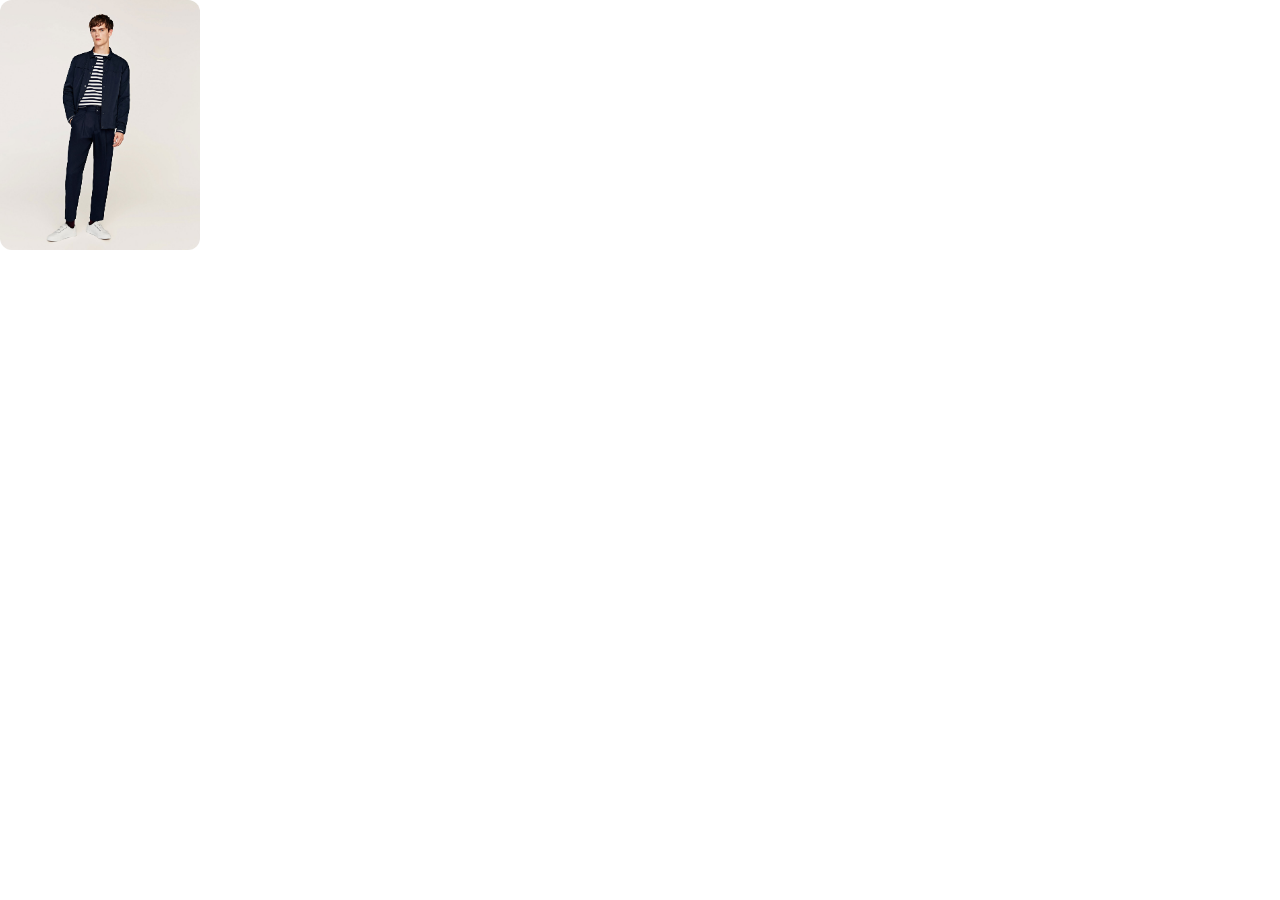
<file: index.html>
<!DOCTYPE html>
<html lang="en">
<head>
    <meta charset="UTF-8">
    <meta name="viewport" content="width=device-width, initial-scale=1.0">
    <title>Document</title>

    <link rel="stylesheet" href="style.css">
	<!-- <link rel="stylesheet" type="text/css" href="material-design-iconic-font.min.css">
	<link rel="stylesheet" type="text/css" href="font-awesome.min.css"> -->


</head>
<body>

     <div class="product">
            <div class="product-img">
                <img src="product-detail-01.jpg" alt="">
                <button id="btn" class="quick-btn">Quick Overview</button>
            </div>

            <div class="product-info">
                <div class="text">
                    <h4>Esprit Ruffle Shirt</h4>
                    <p>$16.64</p>
                </div>

            </div>
        </div>




    <div class="body">
        <img src="icon-close.png" alt="" id="close">
    <div id="overlay" class="overlay-div">
        <div id="photos">

            <div>
                <div id="op1" class="options active">
                        <img src="product-detail-01.jpg" alt="">
                    </div>

                    <div id="op2" class="options">
                        <img src="product-detail-02.jpg" alt="">
                    </div>

                    <div id="op3" class="options">
                        <img src="product-detail-03.jpg" alt="">
                    </div>
            </div>

                <div id="bigscreen">
                    <img src="product-detail-01.jpg" alt="" id="screen">
                    <button id="next" ><i class="fa fa-chevron-right" aria-hidden="true" style="color: white;">❯</i></button>
                    <button id="prev"  ><i class="fa fa-chevron-left" aria-hidden="true" style="color: white;">❮</i></button>
                    <a id="zoom"><i class="fa fa-expand" aria-hidden="true">⤢</i></a>
                </div>


                
        </div>

        <div id="my-data">

                <div id="titles">
                    <h4>Lightweight Jacket</h4>
                    <span>$58.79</span>
                    <p>Nulla eget sem vitae eros pharetra viverra. Nam vitae luctus ligula. Mauris consequat ornare feugiat.</p>
                </div>

                
                    <div id="details">

                    <table>
                        
                        <tr>
                            <td><label for="Size">Size</label></td>
                            <td>
                            <select name="Size" id="Size">
                            <option value="default">Choose an option</option>
                            <option value="s"> Size S</option>
                            <option value="m"> Size M</option>
                            <option value="l"> Size L</option>
                            <option value="xl"> Size XL</option>
                        </select>
                            </td>
                        </tr>

                        <tr>
                            <td><label for="Color">Color</label></td>
                            <td>
                            <select name="Color" id="Color">
                            <option value="default">Choose an option</option>
                            <option value="w">white</option>
                            <option value="bl">black</option>
                            <option value="g">grey</option>
                            <option value="br">brown</option>
                        </select>
                            </td>
                        </tr>

                        <tr>
                            <td></td>
                            <td>
                                <div class="quantity-btn">
                                    <button id="btn-inc">+</button>
                                    <input type="number" value="1" min="1" id="numinput">
                                    <button id="btn-dec">-</button>
                                </div>
                            </td>
                        </tr>
                        <tr>
                            <td></td>
                            <td>
                        <button id="add">ADD TO CART</button>
                            </td>
                        </tr>

                        <!-- <tr>
                            <td></td>
                            <td id="icons">
							<a href="#" class="fs-14 cl3 hov-cl1 trans-04 lh-10 p-lr-5 p-tb-2 m-r-8 tooltip100" data-tooltip="Facebook">
								<i class="fa fa-facebook"></i>
							</a>

							<a href="#" class="fs-14 cl3 hov-cl1 trans-04 lh-10 p-lr-5 p-tb-2 m-r-8 tooltip100" data-tooltip="Twitter">
								<i class="fa fa-twitter"></i>
							</a>

							<a href="#" class="fs-14 cl3 hov-cl1 trans-04 lh-10 p-lr-5 p-tb-2 m-r-8 tooltip100" data-tooltip="Google Plus">
								<i class="fa fa-google-plus"></i>
							</a>
                            </td>
                        </tr> -->
                    </table>

                        

                </div>

        </div>

    </div>
</div>

<script src="details.js"></script>
</body>
</html>
</file>
<file: style.css>
*{
    margin: 0;
    padding: 0;
    box-sizing: border-box;
    transition: all 0.5s ease;
    font-family: 'Poppins', sans-serif;
}
body{
    height: 100vh;
    width: 100vw;
}
.body{
    background-color: hsla(0, 0%, 0%, 0.783);
    min-height: 100vh;
    width: 100%;
    height: auto;
    overflow-y:auto;
    overflow-x: hidden;
    scrollbar-width: none;
    -ms-overflow-style: none;
    position: fixed;
    top:0;
    left:0;
    z-index: 10000000;
    max-height: 100vh;
    display:none;
    
}

#close{
    position: relative;
    left:1200px;
    top:50px;
    opacity:70%;
    /* background-color: brown; */
}

#close:hover{
    cursor: pointer;
    opacity:90%;

}

.overlay-div{
    background-color: white;
    min-height: 99vh;
    width: 93%;
    flex-direction:row;
    position: relative;
    justify-self: center;
    top:60px;
    margin-bottom: 100px;
    padding: 15px;
    z-index: 10000000;
}

.zoomMode{
    background-color: hsla(0, 0%, 0%, 0.783);
    min-height: 100vh;
    width: 100%;
    height: auto;
    overflow: auto;
}

/* .close{

    display: none;
} */
#photos{
    position:relative;
    top:15px;
    right: 20px;
    display: flex;
    width: 50%;
    margin: 15px ;
    /* background-color: blueviolet; */
    #bigscreen{
        /* background-color: #717FE0; */
        min-width: 80%;
    }
    .options{
        display: flex;
        gap: 10px;
        position: relative;
        top: 0px;
        left: 0px;
    }
    .options div{
        width: 68px;
        height: 68px;
        border-radius: 3px;
        overflow: hidden;
        /* background-color: aquamarine; */
    }
    .options img{
        width: 70px;
        height: 100px;
        object-fit: cover;
    }
    button{
        background-color: hsla(0, 0%, 1%, 0.5);
        border: none;
        width:7%;
        height:7%;
        position: absolute;
        z-index: 300;
    }
    button:hover{
    cursor: pointer;
    background-color: #333333;
    }
    #next{
        top:285px;
        left:530px;
    }
    #prev{
        top:285px;
        right:429px;
    }

    a{
        background-color:white;
        border-radius: 100%;
        padding: 13px;
        position: absolute;
        top:25px;
        right:25px;
        font-weight: bold;
    }
    a:hover{
        cursor: pointer;
        background-color:#717FE0;
        i{
            color: white;}
    }
}


@font-face {
  font-family: Poppins-Regular;
  src: url('../fonts/Poppins/Poppins-Regular.ttf'); 
}

@font-face {
  font-family: Poppins-Bold;
  src: url('../fonts/Poppins/Poppins-Bold.ttf'); 
}

#my-data{
    display: flex;
    width: 45%;
    height: 50%;
    /* background-color: rgb(226, 165, 43); */
    position:absolute;
    right: 0px;
    flex-direction: column;
    padding: 8px;
    top:60px;
    p, h4, span, label{
        padding: 15px;
        font-family: poppins-Regular;
    }
    
    h4{
            font-size: 24px;
            color: #333333;
            font-weight: 200;
            
            
        }

    span{
            font-size: 18px;
            font-family: Poppins-Regular;
            font-weight: 700;
        }
    p { 
            font-size: 16px;
            color: #666666;
            }

    select{
        padding: 15px;
        border-radius:3px;
        border:0.5px #d8d3d3 solid;
        padding-left: 20px;
        padding-right: 20px;
        width: 370px;
        position: relative;
        left:20px;
        color: #666666;

    }
    label{
        font-size: 16px;
        color: #666666;
        position: relative;
        left:90px;
    }
    
    table{
        position: relative;
        left:100px;
        td{
            width: 200px;
            /* background-color: aqua; */
            padding-bottom: 15px;
            position: relative;
            right: 200px;
            top: 30px;

        }

        /* #icons{
            direction: none;
        color: #666666;

        } */
    }
    
    #add{
        border-radius:30px;
        padding: 10px;
        padding-top: 14px;
        padding-bottom: 14px;
        width: 46%;
        border: none;
        color: white;
        background-color: #717FE0;
        position: relative;
        left:20px;
        top:10px;
        font-family: Poppins-Regular;
        font-size: 15px;
    }

    #add:hover{
    cursor: pointer;
    background-color: #333333;
    }

    #numinput{
        width: 55px;
        border: none;
        padding: 13px;
        text-align: center;
        font-family: Arial,sans-serif;
        font-size: 15px;
        background-color: rgb(244, 236, 236);
        color: #666666;

    }

    #numinput::-webkit-inner-spin-button,
    #numinput::-webkit-outer-spin-button {
        appearance: none;
        margin: 0;
    }

    #btn-inc{
        background-color: white;
        width: 50px;
        padding: 13px;
        font-family: Arial,sans-serif;
        font-size: 18px;
        border-radius: 3px ;
        border: 1px solid rgb(227, 221, 221);
        border-end-end-radius: 0;
        border-top-right-radius: 0 ;
        

        }
    
    #btn-dec{
        background-color: white;
        width: 50px;
        padding: 13px;
        border: none;
        font-family: Arial,sans-serif;
        font-size: 18px;
        border-radius: 3px;
        border: 1px solid rgb(227, 221, 221);
        border-start-start-radius: 0;
        border-bottom-left-radius: 0 ;
    }

    .quantity-btn{
        /* background-color: rgb(35, 211, 211); */
        display: flex;
        justify-content: center;
        width: 159px;
        position: relative;
        left: 25px;
        top: 10px;
    }

    #btn-dec:hover,#btn-inc:hover{
        cursor: pointer;
        background-color:#717FE0;
        color: white;}
}

#bigscreen img {

    max-width:100%;
    padding: 10px;
    padding-left: 20px;
    /* background-color: aquamarine; */


}

.active{
    img{
    border:2px #c2c0c0 solid;
    }
}
.options{
    img{
    width:68px;}

}
.options{
    padding: 10px;
}
#op1 img:hover , #op2 img:hover, #op3 img:hover{
    cursor: pointer;
    border:2px #c2c0c0 solid;
}



.products {
  display: flex;
  gap: 20px;
  flex-wrap: wrap;
}

.product {
    width: 200px;
    height: 250px;
    flex: 1;
    background: #fff;
    border-radius: 12px;
    overflow: hidden;
    transition: 0.4s ease;
}
.product:hover {
  transform: translateY(-6px);
  box-shadow: 0 15px 25px rgba(0,0,0,0.1);
}
.product-img {
  position: relative;
  overflow: hidden;
}

.product-img img {
  width: 100%;
  height: auto;
  object-fit: contain;
  display: block;
  /*  */
  width: 200px;
  height: 250px;
  object-fit: cover;
}
.quick-btn {
  position: absolute;
  bottom: 20px;
  left: 50%;
  transform: translateX(-50%) translateY(20px);
  padding: 10px 20px;
  border: none;
  background: white;
  border-radius: 25px;
  cursor: pointer;
  opacity: 0;
  transition: 0.4s ease;
}
.product:hover img {
  transform: scale(1.08); 
}
.product:hover .quick-btn {
  opacity: 1;
  transform: translateX(-50%) translateY(0);
}
.product-info {
  display: flex;
  justify-content: space-between;
  align-items: center;
  padding: 15px;
}

.product-info h4 {
  font-size: 14px;
  font-weight: 500;
  color: #444;
  margin-bottom: 5px;
}

.product-info p {
  font-size: 14px;
  font-weight: bold;
  color: #717fe0;
  margin: 0;
}
.cart-icon img {
  width: 24px;     
  height: 24px;
  cursor: pointer;
  transition: 0.3s ease;
}

.cart-icon img:hover {
  transform: scale(1.1); 
}
</file>
<file: material-design-iconic-font.min.css>
@font-face{font-family:Material-Design-Iconic-Font;src:url(../fonts/Material-Design-Iconic-Font.woff2?v=2.2.0) format('woff2'),url(../fonts/Material-Design-Iconic-Font.woff?v=2.2.0) format('woff'),url(../fonts/Material-Design-Iconic-Font.ttf?v=2.2.0) format('truetype')}.zmdi{display:inline-block;font:normal normal normal 14px/1 'Material-Design-Iconic-Font';font-size:inherit;text-rendering:auto;-webkit-font-smoothing:antialiased;-moz-osx-font-smoothing:grayscale}.zmdi-hc-lg{font-size:1.33333333em;line-height:.75em;vertical-align:-15%}.zmdi-hc-2x{font-size:2em}.zmdi-hc-3x{font-size:3em}.zmdi-hc-4x{font-size:4em}.zmdi-hc-5x{font-size:5em}.zmdi-hc-fw{width:1.28571429em;text-align:center}.zmdi-hc-ul{padding-left:0;margin-left:2.14285714em;list-style-type:none}.zmdi-hc-ul>li{position:relative}.zmdi-hc-li{position:absolute;left:-2.14285714em;width:2.14285714em;top:.14285714em;text-align:center}.zmdi-hc-li.zmdi-hc-lg{left:-1.85714286em}.zmdi-hc-border{padding:.1em .25em;border:solid .1em #9e9e9e;border-radius:2px}.zmdi-hc-border-circle{padding:.1em .25em;border:solid .1em #9e9e9e;border-radius:50%}.zmdi.pull-left{float:left;margin-right:.15em}.zmdi.pull-right{float:right;margin-left:.15em}.zmdi-hc-spin{-webkit-animation:zmdi-spin 1.5s infinite linear;animation:zmdi-spin 1.5s infinite linear}.zmdi-hc-spin-reverse{-webkit-animation:zmdi-spin-reverse 1.5s infinite linear;animation:zmdi-spin-reverse 1.5s infinite linear}@-webkit-keyframes zmdi-spin{0%{-webkit-transform:rotate(0deg);transform:rotate(0deg)}100%{-webkit-transform:rotate(359deg);transform:rotate(359deg)}}@keyframes zmdi-spin{0%{-webkit-transform:rotate(0deg);transform:rotate(0deg)}100%{-webkit-transform:rotate(359deg);transform:rotate(359deg)}}@-webkit-keyframes zmdi-spin-reverse{0%{-webkit-transform:rotate(0deg);transform:rotate(0deg)}100%{-webkit-transform:rotate(-359deg);transform:rotate(-359deg)}}@keyframes zmdi-spin-reverse{0%{-webkit-transform:rotate(0deg);transform:rotate(0deg)}100%{-webkit-transform:rotate(-359deg);transform:rotate(-359deg)}}.zmdi-hc-rotate-90{-webkit-transform:rotate(90deg);-ms-transform:rotate(90deg);transform:rotate(90deg)}.zmdi-hc-rotate-180{-webkit-transform:rotate(180deg);-ms-transform:rotate(180deg);transform:rotate(180deg)}.zmdi-hc-rotate-270{-webkit-transform:rotate(270deg);-ms-transform:rotate(270deg);transform:rotate(270deg)}.zmdi-hc-flip-horizontal{-webkit-transform:scale(-1,1);-ms-transform:scale(-1,1);transform:scale(-1,1)}.zmdi-hc-flip-vertical{-webkit-transform:scale(1,-1);-ms-transform:scale(1,-1);transform:scale(1,-1)}.zmdi-hc-stack{position:relative;display:inline-block;width:2em;height:2em;line-height:2em;vertical-align:middle}.zmdi-hc-stack-1x,.zmdi-hc-stack-2x{position:absolute;left:0;width:100%;text-align:center}.zmdi-hc-stack-1x{line-height:inherit}.zmdi-hc-stack-2x{font-size:2em}.zmdi-hc-inverse{color:#fff}.zmdi-3d-rotation:before{content:'\f101'}.zmdi-airplane-off:before{content:'\f102'}.zmdi-airplane:before{content:'\f103'}.zmdi-album:before{content:'\f104'}.zmdi-archive:before{content:'\f105'}.zmdi-assignment-account:before{content:'\f106'}.zmdi-assignment-alert:before{content:'\f107'}.zmdi-assignment-check:before{content:'\f108'}.zmdi-assignment-o:before{content:'\f109'}.zmdi-assignment-return:before{content:'\f10a'}.zmdi-assignment-returned:before{content:'\f10b'}.zmdi-assignment:before{content:'\f10c'}.zmdi-attachment-alt:before{content:'\f10d'}.zmdi-attachment:before{content:'\f10e'}.zmdi-audio:before{content:'\f10f'}.zmdi-badge-check:before{content:'\f110'}.zmdi-balance-wallet:before{content:'\f111'}.zmdi-balance:before{content:'\f112'}.zmdi-battery-alert:before{content:'\f113'}.zmdi-battery-flash:before{content:'\f114'}.zmdi-battery-unknown:before{content:'\f115'}.zmdi-battery:before{content:'\f116'}.zmdi-bike:before{content:'\f117'}.zmdi-block-alt:before{content:'\f118'}.zmdi-block:before{content:'\f119'}.zmdi-boat:before{content:'\f11a'}.zmdi-book-image:before{content:'\f11b'}.zmdi-book:before{content:'\f11c'}.zmdi-bookmark-outline:before{content:'\f11d'}.zmdi-bookmark:before{content:'\f11e'}.zmdi-brush:before{content:'\f11f'}.zmdi-bug:before{content:'\f120'}.zmdi-bus:before{content:'\f121'}.zmdi-cake:before{content:'\f122'}.zmdi-car-taxi:before{content:'\f123'}.zmdi-car-wash:before{content:'\f124'}.zmdi-car:before{content:'\f125'}.zmdi-card-giftcard:before{content:'\f126'}.zmdi-card-membership:before{content:'\f127'}.zmdi-card-travel:before{content:'\f128'}.zmdi-card:before{content:'\f129'}.zmdi-case-check:before{content:'\f12a'}.zmdi-case-download:before{content:'\f12b'}.zmdi-case-play:before{content:'\f12c'}.zmdi-case:before{content:'\f12d'}.zmdi-cast-connected:before{content:'\f12e'}.zmdi-cast:before{content:'\f12f'}.zmdi-chart-donut:before{content:'\f130'}.zmdi-chart:before{content:'\f131'}.zmdi-city-alt:before{content:'\f132'}.zmdi-city:before{content:'\f133'}.zmdi-close-circle-o:before{content:'\f134'}.zmdi-close-circle:before{content:'\f135'}.zmdi-close:before{content:'\f136'}.zmdi-cocktail:before{content:'\f137'}.zmdi-code-setting:before{content:'\f138'}.zmdi-code-smartphone:before{content:'\f139'}.zmdi-code:before{content:'\f13a'}.zmdi-coffee:before{content:'\f13b'}.zmdi-collection-bookmark:before{content:'\f13c'}.zmdi-collection-case-play:before{content:'\f13d'}.zmdi-collection-folder-image:before{content:'\f13e'}.zmdi-collection-image-o:before{content:'\f13f'}.zmdi-collection-image:before{content:'\f140'}.zmdi-collection-item-1:before{content:'\f141'}.zmdi-collection-item-2:before{content:'\f142'}.zmdi-collection-item-3:before{content:'\f143'}.zmdi-collection-item-4:before{content:'\f144'}.zmdi-collection-item-5:before{content:'\f145'}.zmdi-collection-item-6:before{content:'\f146'}.zmdi-collection-item-7:before{content:'\f147'}.zmdi-collection-item-8:before{content:'\f148'}.zmdi-collection-item-9-plus:before{content:'\f149'}.zmdi-collection-item-9:before{content:'\f14a'}.zmdi-collection-item:before{content:'\f14b'}.zmdi-collection-music:before{content:'\f14c'}.zmdi-collection-pdf:before{content:'\f14d'}.zmdi-collection-plus:before{content:'\f14e'}.zmdi-collection-speaker:before{content:'\f14f'}.zmdi-collection-text:before{content:'\f150'}.zmdi-collection-video:before{content:'\f151'}.zmdi-compass:before{content:'\f152'}.zmdi-cutlery:before{content:'\f153'}.zmdi-delete:before{content:'\f154'}.zmdi-dialpad:before{content:'\f155'}.zmdi-dns:before{content:'\f156'}.zmdi-drink:before{content:'\f157'}.zmdi-edit:before{content:'\f158'}.zmdi-email-open:before{content:'\f159'}.zmdi-email:before{content:'\f15a'}.zmdi-eye-off:before{content:'\f15b'}.zmdi-eye:before{content:'\f15c'}.zmdi-eyedropper:before{content:'\f15d'}.zmdi-favorite-outline:before{content:'\f15e'}.zmdi-favorite:before{content:'\f15f'}.zmdi-filter-list:before{content:'\f160'}.zmdi-fire:before{content:'\f161'}.zmdi-flag:before{content:'\f162'}.zmdi-flare:before{content:'\f163'}.zmdi-flash-auto:before{content:'\f164'}.zmdi-flash-off:before{content:'\f165'}.zmdi-flash:before{content:'\f166'}.zmdi-flip:before{content:'\f167'}.zmdi-flower-alt:before{content:'\f168'}.zmdi-flower:before{content:'\f169'}.zmdi-font:before{content:'\f16a'}.zmdi-fullscreen-alt:before{content:'\f16b'}.zmdi-fullscreen-exit:before{content:'\f16c'}.zmdi-fullscreen:before{content:'\f16d'}.zmdi-functions:before{content:'\f16e'}.zmdi-gas-station:before{content:'\f16f'}.zmdi-gesture:before{content:'\f170'}.zmdi-globe-alt:before{content:'\f171'}.zmdi-globe-lock:before{content:'\f172'}.zmdi-globe:before{content:'\f173'}.zmdi-graduation-cap:before{content:'\f174'}.zmdi-home:before{content:'\f175'}.zmdi-hospital-alt:before{content:'\f176'}.zmdi-hospital:before{content:'\f177'}.zmdi-hotel:before{content:'\f178'}.zmdi-hourglass-alt:before{content:'\f179'}.zmdi-hourglass-outline:before{content:'\f17a'}.zmdi-hourglass:before{content:'\f17b'}.zmdi-http:before{content:'\f17c'}.zmdi-image-alt:before{content:'\f17d'}.zmdi-image-o:before{content:'\f17e'}.zmdi-image:before{content:'\f17f'}.zmdi-inbox:before{content:'\f180'}.zmdi-invert-colors-off:before{content:'\f181'}.zmdi-invert-colors:before{content:'\f182'}.zmdi-key:before{content:'\f183'}.zmdi-label-alt-outline:before{content:'\f184'}.zmdi-label-alt:before{content:'\f185'}.zmdi-label-heart:before{content:'\f186'}.zmdi-label:before{content:'\f187'}.zmdi-labels:before{content:'\f188'}.zmdi-lamp:before{content:'\f189'}.zmdi-landscape:before{content:'\f18a'}.zmdi-layers-off:before{content:'\f18b'}.zmdi-layers:before{content:'\f18c'}.zmdi-library:before{content:'\f18d'}.zmdi-link:before{content:'\f18e'}.zmdi-lock-open:before{content:'\f18f'}.zmdi-lock-outline:before{content:'\f190'}.zmdi-lock:before{content:'\f191'}.zmdi-mail-reply-all:before{content:'\f192'}.zmdi-mail-reply:before{content:'\f193'}.zmdi-mail-send:before{content:'\f194'}.zmdi-mall:before{content:'\f195'}.zmdi-map:before{content:'\f196'}.zmdi-menu:before{content:'\f197'}.zmdi-money-box:before{content:'\f198'}.zmdi-money-off:before{content:'\f199'}.zmdi-money:before{content:'\f19a'}.zmdi-more-vert:before{content:'\f19b'}.zmdi-more:before{content:'\f19c'}.zmdi-movie-alt:before{content:'\f19d'}.zmdi-movie:before{content:'\f19e'}.zmdi-nature-people:before{content:'\f19f'}.zmdi-nature:before{content:'\f1a0'}.zmdi-navigation:before{content:'\f1a1'}.zmdi-open-in-browser:before{content:'\f1a2'}.zmdi-open-in-new:before{content:'\f1a3'}.zmdi-palette:before{content:'\f1a4'}.zmdi-parking:before{content:'\f1a5'}.zmdi-pin-account:before{content:'\f1a6'}.zmdi-pin-assistant:before{content:'\f1a7'}.zmdi-pin-drop:before{content:'\f1a8'}.zmdi-pin-help:before{content:'\f1a9'}.zmdi-pin-off:before{content:'\f1aa'}.zmdi-pin:before{content:'\f1ab'}.zmdi-pizza:before{content:'\f1ac'}.zmdi-plaster:before{content:'\f1ad'}.zmdi-power-setting:before{content:'\f1ae'}.zmdi-power:before{content:'\f1af'}.zmdi-print:before{content:'\f1b0'}.zmdi-puzzle-piece:before{content:'\f1b1'}.zmdi-quote:before{content:'\f1b2'}.zmdi-railway:before{content:'\f1b3'}.zmdi-receipt:before{content:'\f1b4'}.zmdi-refresh-alt:before{content:'\f1b5'}.zmdi-refresh-sync-alert:before{content:'\f1b6'}.zmdi-refresh-sync-off:before{content:'\f1b7'}.zmdi-refresh-sync:before{content:'\f1b8'}.zmdi-refresh:before{content:'\f1b9'}.zmdi-roller:before{content:'\f1ba'}.zmdi-ruler:before{content:'\f1bb'}.zmdi-scissors:before{content:'\f1bc'}.zmdi-screen-rotation-lock:before{content:'\f1bd'}.zmdi-screen-rotation:before{content:'\f1be'}.zmdi-search-for:before{content:'\f1bf'}.zmdi-search-in-file:before{content:'\f1c0'}.zmdi-search-in-page:before{content:'\f1c1'}.zmdi-search-replace:before{content:'\f1c2'}.zmdi-search:before{content:'\f1c3'}.zmdi-seat:before{content:'\f1c4'}.zmdi-settings-square:before{content:'\f1c5'}.zmdi-settings:before{content:'\f1c6'}.zmdi-shield-check:before{content:'\f1c7'}.zmdi-shield-security:before{content:'\f1c8'}.zmdi-shopping-basket:before{content:'\f1c9'}.zmdi-shopping-cart-plus:before{content:'\f1ca'}.zmdi-shopping-cart:before{content:'\f1cb'}.zmdi-sign-in:before{content:'\f1cc'}.zmdi-sort-amount-asc:before{content:'\f1cd'}.zmdi-sort-amount-desc:before{content:'\f1ce'}.zmdi-sort-asc:before{content:'\f1cf'}.zmdi-sort-desc:before{content:'\f1d0'}.zmdi-spellcheck:before{content:'\f1d1'}.zmdi-storage:before{content:'\f1d2'}.zmdi-store-24:before{content:'\f1d3'}.zmdi-store:before{content:'\f1d4'}.zmdi-subway:before{content:'\f1d5'}.zmdi-sun:before{content:'\f1d6'}.zmdi-tab-unselected:before{content:'\f1d7'}.zmdi-tab:before{content:'\f1d8'}.zmdi-tag-close:before{content:'\f1d9'}.zmdi-tag-more:before{content:'\f1da'}.zmdi-tag:before{content:'\f1db'}.zmdi-thumb-down:before{content:'\f1dc'}.zmdi-thumb-up-down:before{content:'\f1dd'}.zmdi-thumb-up:before{content:'\f1de'}.zmdi-ticket-star:before{content:'\f1df'}.zmdi-toll:before{content:'\f1e0'}.zmdi-toys:before{content:'\f1e1'}.zmdi-traffic:before{content:'\f1e2'}.zmdi-translate:before{content:'\f1e3'}.zmdi-triangle-down:before{content:'\f1e4'}.zmdi-triangle-up:before{content:'\f1e5'}.zmdi-truck:before{content:'\f1e6'}.zmdi-turning-sign:before{content:'\f1e7'}.zmdi-wallpaper:before{content:'\f1e8'}.zmdi-washing-machine:before{content:'\f1e9'}.zmdi-window-maximize:before{content:'\f1ea'}.zmdi-window-minimize:before{content:'\f1eb'}.zmdi-window-restore:before{content:'\f1ec'}.zmdi-wrench:before{content:'\f1ed'}.zmdi-zoom-in:before{content:'\f1ee'}.zmdi-zoom-out:before{content:'\f1ef'}.zmdi-alert-circle-o:before{content:'\f1f0'}.zmdi-alert-circle:before{content:'\f1f1'}.zmdi-alert-octagon:before{content:'\f1f2'}.zmdi-alert-polygon:before{content:'\f1f3'}.zmdi-alert-triangle:before{content:'\f1f4'}.zmdi-help-outline:before{content:'\f1f5'}.zmdi-help:before{content:'\f1f6'}.zmdi-info-outline:before{content:'\f1f7'}.zmdi-info:before{content:'\f1f8'}.zmdi-notifications-active:before{content:'\f1f9'}.zmdi-notifications-add:before{content:'\f1fa'}.zmdi-notifications-none:before{content:'\f1fb'}.zmdi-notifications-off:before{content:'\f1fc'}.zmdi-notifications-paused:before{content:'\f1fd'}.zmdi-notifications:before{content:'\f1fe'}.zmdi-account-add:before{content:'\f1ff'}.zmdi-account-box-mail:before{content:'\f200'}.zmdi-account-box-o:before{content:'\f201'}.zmdi-account-box-phone:before{content:'\f202'}.zmdi-account-box:before{content:'\f203'}.zmdi-account-calendar:before{content:'\f204'}.zmdi-account-circle:before{content:'\f205'}.zmdi-account-o:before{content:'\f206'}.zmdi-account:before{content:'\f207'}.zmdi-accounts-add:before{content:'\f208'}.zmdi-accounts-alt:before{content:'\f209'}.zmdi-accounts-list-alt:before{content:'\f20a'}.zmdi-accounts-list:before{content:'\f20b'}.zmdi-accounts-outline:before{content:'\f20c'}.zmdi-accounts:before{content:'\f20d'}.zmdi-face:before{content:'\f20e'}.zmdi-female:before{content:'\f20f'}.zmdi-male-alt:before{content:'\f210'}.zmdi-male-female:before{content:'\f211'}.zmdi-male:before{content:'\f212'}.zmdi-mood-bad:before{content:'\f213'}.zmdi-mood:before{content:'\f214'}.zmdi-run:before{content:'\f215'}.zmdi-walk:before{content:'\f216'}.zmdi-cloud-box:before{content:'\f217'}.zmdi-cloud-circle:before{content:'\f218'}.zmdi-cloud-done:before{content:'\f219'}.zmdi-cloud-download:before{content:'\f21a'}.zmdi-cloud-off:before{content:'\f21b'}.zmdi-cloud-outline-alt:before{content:'\f21c'}.zmdi-cloud-outline:before{content:'\f21d'}.zmdi-cloud-upload:before{content:'\f21e'}.zmdi-cloud:before{content:'\f21f'}.zmdi-download:before{content:'\f220'}.zmdi-file-plus:before{content:'\f221'}.zmdi-file-text:before{content:'\f222'}.zmdi-file:before{content:'\f223'}.zmdi-folder-outline:before{content:'\f224'}.zmdi-folder-person:before{content:'\f225'}.zmdi-folder-star-alt:before{content:'\f226'}.zmdi-folder-star:before{content:'\f227'}.zmdi-folder:before{content:'\f228'}.zmdi-gif:before{content:'\f229'}.zmdi-upload:before{content:'\f22a'}.zmdi-border-all:before{content:'\f22b'}.zmdi-border-bottom:before{content:'\f22c'}.zmdi-border-clear:before{content:'\f22d'}.zmdi-border-color:before{content:'\f22e'}.zmdi-border-horizontal:before{content:'\f22f'}.zmdi-border-inner:before{content:'\f230'}.zmdi-border-left:before{content:'\f231'}.zmdi-border-outer:before{content:'\f232'}.zmdi-border-right:before{content:'\f233'}.zmdi-border-style:before{content:'\f234'}.zmdi-border-top:before{content:'\f235'}.zmdi-border-vertical:before{content:'\f236'}.zmdi-copy:before{content:'\f237'}.zmdi-crop:before{content:'\f238'}.zmdi-format-align-center:before{content:'\f239'}.zmdi-format-align-justify:before{content:'\f23a'}.zmdi-format-align-left:before{content:'\f23b'}.zmdi-format-align-right:before{content:'\f23c'}.zmdi-format-bold:before{content:'\f23d'}.zmdi-format-clear-all:before{content:'\f23e'}.zmdi-format-clear:before{content:'\f23f'}.zmdi-format-color-fill:before{content:'\f240'}.zmdi-format-color-reset:before{content:'\f241'}.zmdi-format-color-text:before{content:'\f242'}.zmdi-format-indent-decrease:before{content:'\f243'}.zmdi-format-indent-increase:before{content:'\f244'}.zmdi-format-italic:before{content:'\f245'}.zmdi-format-line-spacing:before{content:'\f246'}.zmdi-format-list-bulleted:before{content:'\f247'}.zmdi-format-list-numbered:before{content:'\f248'}.zmdi-format-ltr:before{content:'\f249'}.zmdi-format-rtl:before{content:'\f24a'}.zmdi-format-size:before{content:'\f24b'}.zmdi-format-strikethrough-s:before{content:'\f24c'}.zmdi-format-strikethrough:before{content:'\f24d'}.zmdi-format-subject:before{content:'\f24e'}.zmdi-format-underlined:before{content:'\f24f'}.zmdi-format-valign-bottom:before{content:'\f250'}.zmdi-format-valign-center:before{content:'\f251'}.zmdi-format-valign-top:before{content:'\f252'}.zmdi-redo:before{content:'\f253'}.zmdi-select-all:before{content:'\f254'}.zmdi-space-bar:before{content:'\f255'}.zmdi-text-format:before{content:'\f256'}.zmdi-transform:before{content:'\f257'}.zmdi-undo:before{content:'\f258'}.zmdi-wrap-text:before{content:'\f259'}.zmdi-comment-alert:before{content:'\f25a'}.zmdi-comment-alt-text:before{content:'\f25b'}.zmdi-comment-alt:before{content:'\f25c'}.zmdi-comment-edit:before{content:'\f25d'}.zmdi-comment-image:before{content:'\f25e'}.zmdi-comment-list:before{content:'\f25f'}.zmdi-comment-more:before{content:'\f260'}.zmdi-comment-outline:before{content:'\f261'}.zmdi-comment-text-alt:before{content:'\f262'}.zmdi-comment-text:before{content:'\f263'}.zmdi-comment-video:before{content:'\f264'}.zmdi-comment:before{content:'\f265'}.zmdi-comments:before{content:'\f266'}.zmdi-check-all:before{content:'\f267'}.zmdi-check-circle-u:before{content:'\f268'}.zmdi-check-circle:before{content:'\f269'}.zmdi-check-square:before{content:'\f26a'}.zmdi-check:before{content:'\f26b'}.zmdi-circle-o:before{content:'\f26c'}.zmdi-circle:before{content:'\f26d'}.zmdi-dot-circle-alt:before{content:'\f26e'}.zmdi-dot-circle:before{content:'\f26f'}.zmdi-minus-circle-outline:before{content:'\f270'}.zmdi-minus-circle:before{content:'\f271'}.zmdi-minus-square:before{content:'\f272'}.zmdi-minus:before{content:'\f273'}.zmdi-plus-circle-o-duplicate:before{content:'\f274'}.zmdi-plus-circle-o:before{content:'\f275'}.zmdi-plus-circle:before{content:'\f276'}.zmdi-plus-square:before{content:'\f277'}.zmdi-plus:before{content:'\f278'}.zmdi-square-o:before{content:'\f279'}.zmdi-star-circle:before{content:'\f27a'}.zmdi-star-half:before{content:'\f27b'}.zmdi-star-outline:before{content:'\f27c'}.zmdi-star:before{content:'\f27d'}.zmdi-bluetooth-connected:before{content:'\f27e'}.zmdi-bluetooth-off:before{content:'\f27f'}.zmdi-bluetooth-search:before{content:'\f280'}.zmdi-bluetooth-setting:before{content:'\f281'}.zmdi-bluetooth:before{content:'\f282'}.zmdi-camera-add:before{content:'\f283'}.zmdi-camera-alt:before{content:'\f284'}.zmdi-camera-bw:before{content:'\f285'}.zmdi-camera-front:before{content:'\f286'}.zmdi-camera-mic:before{content:'\f287'}.zmdi-camera-party-mode:before{content:'\f288'}.zmdi-camera-rear:before{content:'\f289'}.zmdi-camera-roll:before{content:'\f28a'}.zmdi-camera-switch:before{content:'\f28b'}.zmdi-camera:before{content:'\f28c'}.zmdi-card-alert:before{content:'\f28d'}.zmdi-card-off:before{content:'\f28e'}.zmdi-card-sd:before{content:'\f28f'}.zmdi-card-sim:before{content:'\f290'}.zmdi-desktop-mac:before{content:'\f291'}.zmdi-desktop-windows:before{content:'\f292'}.zmdi-device-hub:before{content:'\f293'}.zmdi-devices-off:before{content:'\f294'}.zmdi-devices:before{content:'\f295'}.zmdi-dock:before{content:'\f296'}.zmdi-floppy:before{content:'\f297'}.zmdi-gamepad:before{content:'\f298'}.zmdi-gps-dot:before{content:'\f299'}.zmdi-gps-off:before{content:'\f29a'}.zmdi-gps:before{content:'\f29b'}.zmdi-headset-mic:before{content:'\f29c'}.zmdi-headset:before{content:'\f29d'}.zmdi-input-antenna:before{content:'\f29e'}.zmdi-input-composite:before{content:'\f29f'}.zmdi-input-hdmi:before{content:'\f2a0'}.zmdi-input-power:before{content:'\f2a1'}.zmdi-input-svideo:before{content:'\f2a2'}.zmdi-keyboard-hide:before{content:'\f2a3'}.zmdi-keyboard:before{content:'\f2a4'}.zmdi-laptop-chromebook:before{content:'\f2a5'}.zmdi-laptop-mac:before{content:'\f2a6'}.zmdi-laptop:before{content:'\f2a7'}.zmdi-mic-off:before{content:'\f2a8'}.zmdi-mic-outline:before{content:'\f2a9'}.zmdi-mic-setting:before{content:'\f2aa'}.zmdi-mic:before{content:'\f2ab'}.zmdi-mouse:before{content:'\f2ac'}.zmdi-network-alert:before{content:'\f2ad'}.zmdi-network-locked:before{content:'\f2ae'}.zmdi-network-off:before{content:'\f2af'}.zmdi-network-outline:before{content:'\f2b0'}.zmdi-network-setting:before{content:'\f2b1'}.zmdi-network:before{content:'\f2b2'}.zmdi-phone-bluetooth:before{content:'\f2b3'}.zmdi-phone-end:before{content:'\f2b4'}.zmdi-phone-forwarded:before{content:'\f2b5'}.zmdi-phone-in-talk:before{content:'\f2b6'}.zmdi-phone-locked:before{content:'\f2b7'}.zmdi-phone-missed:before{content:'\f2b8'}.zmdi-phone-msg:before{content:'\f2b9'}.zmdi-phone-paused:before{content:'\f2ba'}.zmdi-phone-ring:before{content:'\f2bb'}.zmdi-phone-setting:before{content:'\f2bc'}.zmdi-phone-sip:before{content:'\f2bd'}.zmdi-phone:before{content:'\f2be'}.zmdi-portable-wifi-changes:before{content:'\f2bf'}.zmdi-portable-wifi-off:before{content:'\f2c0'}.zmdi-portable-wifi:before{content:'\f2c1'}.zmdi-radio:before{content:'\f2c2'}.zmdi-reader:before{content:'\f2c3'}.zmdi-remote-control-alt:before{content:'\f2c4'}.zmdi-remote-control:before{content:'\f2c5'}.zmdi-router:before{content:'\f2c6'}.zmdi-scanner:before{content:'\f2c7'}.zmdi-smartphone-android:before{content:'\f2c8'}.zmdi-smartphone-download:before{content:'\f2c9'}.zmdi-smartphone-erase:before{content:'\f2ca'}.zmdi-smartphone-info:before{content:'\f2cb'}.zmdi-smartphone-iphone:before{content:'\f2cc'}.zmdi-smartphone-landscape-lock:before{content:'\f2cd'}.zmdi-smartphone-landscape:before{content:'\f2ce'}.zmdi-smartphone-lock:before{content:'\f2cf'}.zmdi-smartphone-portrait-lock:before{content:'\f2d0'}.zmdi-smartphone-ring:before{content:'\f2d1'}.zmdi-smartphone-setting:before{content:'\f2d2'}.zmdi-smartphone-setup:before{content:'\f2d3'}.zmdi-smartphone:before{content:'\f2d4'}.zmdi-speaker:before{content:'\f2d5'}.zmdi-tablet-android:before{content:'\f2d6'}.zmdi-tablet-mac:before{content:'\f2d7'}.zmdi-tablet:before{content:'\f2d8'}.zmdi-tv-alt-play:before{content:'\f2d9'}.zmdi-tv-list:before{content:'\f2da'}.zmdi-tv-play:before{content:'\f2db'}.zmdi-tv:before{content:'\f2dc'}.zmdi-usb:before{content:'\f2dd'}.zmdi-videocam-off:before{content:'\f2de'}.zmdi-videocam-switch:before{content:'\f2df'}.zmdi-videocam:before{content:'\f2e0'}.zmdi-watch:before{content:'\f2e1'}.zmdi-wifi-alt-2:before{content:'\f2e2'}.zmdi-wifi-alt:before{content:'\f2e3'}.zmdi-wifi-info:before{content:'\f2e4'}.zmdi-wifi-lock:before{content:'\f2e5'}.zmdi-wifi-off:before{content:'\f2e6'}.zmdi-wifi-outline:before{content:'\f2e7'}.zmdi-wifi:before{content:'\f2e8'}.zmdi-arrow-left-bottom:before{content:'\f2e9'}.zmdi-arrow-left:before{content:'\f2ea'}.zmdi-arrow-merge:before{content:'\f2eb'}.zmdi-arrow-missed:before{content:'\f2ec'}.zmdi-arrow-right-top:before{content:'\f2ed'}.zmdi-arrow-right:before{content:'\f2ee'}.zmdi-arrow-split:before{content:'\f2ef'}.zmdi-arrows:before{content:'\f2f0'}.zmdi-caret-down-circle:before{content:'\f2f1'}.zmdi-caret-down:before{content:'\f2f2'}.zmdi-caret-left-circle:before{content:'\f2f3'}.zmdi-caret-left:before{content:'\f2f4'}.zmdi-caret-right-circle:before{content:'\f2f5'}.zmdi-caret-right:before{content:'\f2f6'}.zmdi-caret-up-circle:before{content:'\f2f7'}.zmdi-caret-up:before{content:'\f2f8'}.zmdi-chevron-down:before{content:'\f2f9'}.zmdi-chevron-left:before{content:'\f2fa'}.zmdi-chevron-right:before{content:'\f2fb'}.zmdi-chevron-up:before{content:'\f2fc'}.zmdi-forward:before{content:'\f2fd'}.zmdi-long-arrow-down:before{content:'\f2fe'}.zmdi-long-arrow-left:before{content:'\f2ff'}.zmdi-long-arrow-return:before{content:'\f300'}.zmdi-long-arrow-right:before{content:'\f301'}.zmdi-long-arrow-tab:before{content:'\f302'}.zmdi-long-arrow-up:before{content:'\f303'}.zmdi-rotate-ccw:before{content:'\f304'}.zmdi-rotate-cw:before{content:'\f305'}.zmdi-rotate-left:before{content:'\f306'}.zmdi-rotate-right:before{content:'\f307'}.zmdi-square-down:before{content:'\f308'}.zmdi-square-right:before{content:'\f309'}.zmdi-swap-alt:before{content:'\f30a'}.zmdi-swap-vertical-circle:before{content:'\f30b'}.zmdi-swap-vertical:before{content:'\f30c'}.zmdi-swap:before{content:'\f30d'}.zmdi-trending-down:before{content:'\f30e'}.zmdi-trending-flat:before{content:'\f30f'}.zmdi-trending-up:before{content:'\f310'}.zmdi-unfold-less:before{content:'\f311'}.zmdi-unfold-more:before{content:'\f312'}.zmdi-apps:before{content:'\f313'}.zmdi-grid-off:before{content:'\f314'}.zmdi-grid:before{content:'\f315'}.zmdi-view-agenda:before{content:'\f316'}.zmdi-view-array:before{content:'\f317'}.zmdi-view-carousel:before{content:'\f318'}.zmdi-view-column:before{content:'\f319'}.zmdi-view-comfy:before{content:'\f31a'}.zmdi-view-compact:before{content:'\f31b'}.zmdi-view-dashboard:before{content:'\f31c'}.zmdi-view-day:before{content:'\f31d'}.zmdi-view-headline:before{content:'\f31e'}.zmdi-view-list-alt:before{content:'\f31f'}.zmdi-view-list:before{content:'\f320'}.zmdi-view-module:before{content:'\f321'}.zmdi-view-quilt:before{content:'\f322'}.zmdi-view-stream:before{content:'\f323'}.zmdi-view-subtitles:before{content:'\f324'}.zmdi-view-toc:before{content:'\f325'}.zmdi-view-web:before{content:'\f326'}.zmdi-view-week:before{content:'\f327'}.zmdi-widgets:before{content:'\f328'}.zmdi-alarm-check:before{content:'\f329'}.zmdi-alarm-off:before{content:'\f32a'}.zmdi-alarm-plus:before{content:'\f32b'}.zmdi-alarm-snooze:before{content:'\f32c'}.zmdi-alarm:before{content:'\f32d'}.zmdi-calendar-alt:before{content:'\f32e'}.zmdi-calendar-check:before{content:'\f32f'}.zmdi-calendar-close:before{content:'\f330'}.zmdi-calendar-note:before{content:'\f331'}.zmdi-calendar:before{content:'\f332'}.zmdi-time-countdown:before{content:'\f333'}.zmdi-time-interval:before{content:'\f334'}.zmdi-time-restore-setting:before{content:'\f335'}.zmdi-time-restore:before{content:'\f336'}.zmdi-time:before{content:'\f337'}.zmdi-timer-off:before{content:'\f338'}.zmdi-timer:before{content:'\f339'}.zmdi-android-alt:before{content:'\f33a'}.zmdi-android:before{content:'\f33b'}.zmdi-apple:before{content:'\f33c'}.zmdi-behance:before{content:'\f33d'}.zmdi-codepen:before{content:'\f33e'}.zmdi-dribbble:before{content:'\f33f'}.zmdi-dropbox:before{content:'\f340'}.zmdi-evernote:before{content:'\f341'}.zmdi-facebook-box:before{content:'\f342'}.zmdi-facebook:before{content:'\f343'}.zmdi-github-box:before{content:'\f344'}.zmdi-github:before{content:'\f345'}.zmdi-google-drive:before{content:'\f346'}.zmdi-google-earth:before{content:'\f347'}.zmdi-google-glass:before{content:'\f348'}.zmdi-google-maps:before{content:'\f349'}.zmdi-google-pages:before{content:'\f34a'}.zmdi-google-play:before{content:'\f34b'}.zmdi-google-plus-box:before{content:'\f34c'}.zmdi-google-plus:before{content:'\f34d'}.zmdi-google:before{content:'\f34e'}.zmdi-instagram:before{content:'\f34f'}.zmdi-language-css3:before{content:'\f350'}.zmdi-language-html5:before{content:'\f351'}.zmdi-language-javascript:before{content:'\f352'}.zmdi-language-python-alt:before{content:'\f353'}.zmdi-language-python:before{content:'\f354'}.zmdi-lastfm:before{content:'\f355'}.zmdi-linkedin-box:before{content:'\f356'}.zmdi-paypal:before{content:'\f357'}.zmdi-pinterest-box:before{content:'\f358'}.zmdi-pocket:before{content:'\f359'}.zmdi-polymer:before{content:'\f35a'}.zmdi-share:before{content:'\f35b'}.zmdi-stackoverflow:before{content:'\f35c'}.zmdi-steam-square:before{content:'\f35d'}.zmdi-steam:before{content:'\f35e'}.zmdi-twitter-box:before{content:'\f35f'}.zmdi-twitter:before{content:'\f360'}.zmdi-vk:before{content:'\f361'}.zmdi-wikipedia:before{content:'\f362'}.zmdi-windows:before{content:'\f363'}.zmdi-aspect-ratio-alt:before{content:'\f364'}.zmdi-aspect-ratio:before{content:'\f365'}.zmdi-blur-circular:before{content:'\f366'}.zmdi-blur-linear:before{content:'\f367'}.zmdi-blur-off:before{content:'\f368'}.zmdi-blur:before{content:'\f369'}.zmdi-brightness-2:before{content:'\f36a'}.zmdi-brightness-3:before{content:'\f36b'}.zmdi-brightness-4:before{content:'\f36c'}.zmdi-brightness-5:before{content:'\f36d'}.zmdi-brightness-6:before{content:'\f36e'}.zmdi-brightness-7:before{content:'\f36f'}.zmdi-brightness-auto:before{content:'\f370'}.zmdi-brightness-setting:before{content:'\f371'}.zmdi-broken-image:before{content:'\f372'}.zmdi-center-focus-strong:before{content:'\f373'}.zmdi-center-focus-weak:before{content:'\f374'}.zmdi-compare:before{content:'\f375'}.zmdi-crop-16-9:before{content:'\f376'}.zmdi-crop-3-2:before{content:'\f377'}.zmdi-crop-5-4:before{content:'\f378'}.zmdi-crop-7-5:before{content:'\f379'}.zmdi-crop-din:before{content:'\f37a'}.zmdi-crop-free:before{content:'\f37b'}.zmdi-crop-landscape:before{content:'\f37c'}.zmdi-crop-portrait:before{content:'\f37d'}.zmdi-crop-square:before{content:'\f37e'}.zmdi-exposure-alt:before{content:'\f37f'}.zmdi-exposure:before{content:'\f380'}.zmdi-filter-b-and-w:before{content:'\f381'}.zmdi-filter-center-focus:before{content:'\f382'}.zmdi-filter-frames:before{content:'\f383'}.zmdi-filter-tilt-shift:before{content:'\f384'}.zmdi-gradient:before{content:'\f385'}.zmdi-grain:before{content:'\f386'}.zmdi-graphic-eq:before{content:'\f387'}.zmdi-hdr-off:before{content:'\f388'}.zmdi-hdr-strong:before{content:'\f389'}.zmdi-hdr-weak:before{content:'\f38a'}.zmdi-hdr:before{content:'\f38b'}.zmdi-iridescent:before{content:'\f38c'}.zmdi-leak-off:before{content:'\f38d'}.zmdi-leak:before{content:'\f38e'}.zmdi-looks:before{content:'\f38f'}.zmdi-loupe:before{content:'\f390'}.zmdi-panorama-horizontal:before{content:'\f391'}.zmdi-panorama-vertical:before{content:'\f392'}.zmdi-panorama-wide-angle:before{content:'\f393'}.zmdi-photo-size-select-large:before{content:'\f394'}.zmdi-photo-size-select-small:before{content:'\f395'}.zmdi-picture-in-picture:before{content:'\f396'}.zmdi-slideshow:before{content:'\f397'}.zmdi-texture:before{content:'\f398'}.zmdi-tonality:before{content:'\f399'}.zmdi-vignette:before{content:'\f39a'}.zmdi-wb-auto:before{content:'\f39b'}.zmdi-eject-alt:before{content:'\f39c'}.zmdi-eject:before{content:'\f39d'}.zmdi-equalizer:before{content:'\f39e'}.zmdi-fast-forward:before{content:'\f39f'}.zmdi-fast-rewind:before{content:'\f3a0'}.zmdi-forward-10:before{content:'\f3a1'}.zmdi-forward-30:before{content:'\f3a2'}.zmdi-forward-5:before{content:'\f3a3'}.zmdi-hearing:before{content:'\f3a4'}.zmdi-pause-circle-outline:before{content:'\f3a5'}.zmdi-pause-circle:before{content:'\f3a6'}.zmdi-pause:before{content:'\f3a7'}.zmdi-play-circle-outline:before{content:'\f3a8'}.zmdi-play-circle:before{content:'\f3a9'}.zmdi-play:before{content:'\f3aa'}.zmdi-playlist-audio:before{content:'\f3ab'}.zmdi-playlist-plus:before{content:'\f3ac'}.zmdi-repeat-one:before{content:'\f3ad'}.zmdi-repeat:before{content:'\f3ae'}.zmdi-replay-10:before{content:'\f3af'}.zmdi-replay-30:before{content:'\f3b0'}.zmdi-replay-5:before{content:'\f3b1'}.zmdi-replay:before{content:'\f3b2'}.zmdi-shuffle:before{content:'\f3b3'}.zmdi-skip-next:before{content:'\f3b4'}.zmdi-skip-previous:before{content:'\f3b5'}.zmdi-stop:before{content:'\f3b6'}.zmdi-surround-sound:before{content:'\f3b7'}.zmdi-tune:before{content:'\f3b8'}.zmdi-volume-down:before{content:'\f3b9'}.zmdi-volume-mute:before{content:'\f3ba'}.zmdi-volume-off:before{content:'\f3bb'}.zmdi-volume-up:before{content:'\f3bc'}.zmdi-n-1-square:before{content:'\f3bd'}.zmdi-n-2-square:before{content:'\f3be'}.zmdi-n-3-square:before{content:'\f3bf'}.zmdi-n-4-square:before{content:'\f3c0'}.zmdi-n-5-square:before{content:'\f3c1'}.zmdi-n-6-square:before{content:'\f3c2'}.zmdi-neg-1:before{content:'\f3c3'}.zmdi-neg-2:before{content:'\f3c4'}.zmdi-plus-1:before{content:'\f3c5'}.zmdi-plus-2:before{content:'\f3c6'}.zmdi-sec-10:before{content:'\f3c7'}.zmdi-sec-3:before{content:'\f3c8'}.zmdi-zero:before{content:'\f3c9'}.zmdi-airline-seat-flat-angled:before{content:'\f3ca'}.zmdi-airline-seat-flat:before{content:'\f3cb'}.zmdi-airline-seat-individual-suite:before{content:'\f3cc'}.zmdi-airline-seat-legroom-extra:before{content:'\f3cd'}.zmdi-airline-seat-legroom-normal:before{content:'\f3ce'}.zmdi-airline-seat-legroom-reduced:before{content:'\f3cf'}.zmdi-airline-seat-recline-extra:before{content:'\f3d0'}.zmdi-airline-seat-recline-normal:before{content:'\f3d1'}.zmdi-airplay:before{content:'\f3d2'}.zmdi-closed-caption:before{content:'\f3d3'}.zmdi-confirmation-number:before{content:'\f3d4'}.zmdi-developer-board:before{content:'\f3d5'}.zmdi-disc-full:before{content:'\f3d6'}.zmdi-explicit:before{content:'\f3d7'}.zmdi-flight-land:before{content:'\f3d8'}.zmdi-flight-takeoff:before{content:'\f3d9'}.zmdi-flip-to-back:before{content:'\f3da'}.zmdi-flip-to-front:before{content:'\f3db'}.zmdi-group-work:before{content:'\f3dc'}.zmdi-hd:before{content:'\f3dd'}.zmdi-hq:before{content:'\f3de'}.zmdi-markunread-mailbox:before{content:'\f3df'}.zmdi-memory:before{content:'\f3e0'}.zmdi-nfc:before{content:'\f3e1'}.zmdi-play-for-work:before{content:'\f3e2'}.zmdi-power-input:before{content:'\f3e3'}.zmdi-present-to-all:before{content:'\f3e4'}.zmdi-satellite:before{content:'\f3e5'}.zmdi-tap-and-play:before{content:'\f3e6'}.zmdi-vibration:before{content:'\f3e7'}.zmdi-voicemail:before{content:'\f3e8'}.zmdi-group:before{content:'\f3e9'}.zmdi-rss:before{content:'\f3ea'}.zmdi-shape:before{content:'\f3eb'}.zmdi-spinner:before{content:'\f3ec'}.zmdi-ungroup:before{content:'\f3ed'}.zmdi-500px:before{content:'\f3ee'}.zmdi-8tracks:before{content:'\f3ef'}.zmdi-amazon:before{content:'\f3f0'}.zmdi-blogger:before{content:'\f3f1'}.zmdi-delicious:before{content:'\f3f2'}.zmdi-disqus:before{content:'\f3f3'}.zmdi-flattr:before{content:'\f3f4'}.zmdi-flickr:before{content:'\f3f5'}.zmdi-github-alt:before{content:'\f3f6'}.zmdi-google-old:before{content:'\f3f7'}.zmdi-linkedin:before{content:'\f3f8'}.zmdi-odnoklassniki:before{content:'\f3f9'}.zmdi-outlook:before{content:'\f3fa'}.zmdi-paypal-alt:before{content:'\f3fb'}.zmdi-pinterest:before{content:'\f3fc'}.zmdi-playstation:before{content:'\f3fd'}.zmdi-reddit:before{content:'\f3fe'}.zmdi-skype:before{content:'\f3ff'}.zmdi-slideshare:before{content:'\f400'}.zmdi-soundcloud:before{content:'\f401'}.zmdi-tumblr:before{content:'\f402'}.zmdi-twitch:before{content:'\f403'}.zmdi-vimeo:before{content:'\f404'}.zmdi-whatsapp:before{content:'\f405'}.zmdi-xbox:before{content:'\f406'}.zmdi-yahoo:before{content:'\f407'}.zmdi-youtube-play:before{content:'\f408'}.zmdi-youtube:before{content:'\f409'}.zmdi-3d-rotation:before{content:'\f101'}.zmdi-airplane-off:before{content:'\f102'}.zmdi-airplane:before{content:'\f103'}.zmdi-album:before{content:'\f104'}.zmdi-archive:before{content:'\f105'}.zmdi-assignment-account:before{content:'\f106'}.zmdi-assignment-alert:before{content:'\f107'}.zmdi-assignment-check:before{content:'\f108'}.zmdi-assignment-o:before{content:'\f109'}.zmdi-assignment-return:before{content:'\f10a'}.zmdi-assignment-returned:before{content:'\f10b'}.zmdi-assignment:before{content:'\f10c'}.zmdi-attachment-alt:before{content:'\f10d'}.zmdi-attachment:before{content:'\f10e'}.zmdi-audio:before{content:'\f10f'}.zmdi-badge-check:before{content:'\f110'}.zmdi-balance-wallet:before{content:'\f111'}.zmdi-balance:before{content:'\f112'}.zmdi-battery-alert:before{content:'\f113'}.zmdi-battery-flash:before{content:'\f114'}.zmdi-battery-unknown:before{content:'\f115'}.zmdi-battery:before{content:'\f116'}.zmdi-bike:before{content:'\f117'}.zmdi-block-alt:before{content:'\f118'}.zmdi-block:before{content:'\f119'}.zmdi-boat:before{content:'\f11a'}.zmdi-book-image:before{content:'\f11b'}.zmdi-book:before{content:'\f11c'}.zmdi-bookmark-outline:before{content:'\f11d'}.zmdi-bookmark:before{content:'\f11e'}.zmdi-brush:before{content:'\f11f'}.zmdi-bug:before{content:'\f120'}.zmdi-bus:before{content:'\f121'}.zmdi-cake:before{content:'\f122'}.zmdi-car-taxi:before{content:'\f123'}.zmdi-car-wash:before{content:'\f124'}.zmdi-car:before{content:'\f125'}.zmdi-card-giftcard:before{content:'\f126'}.zmdi-card-membership:before{content:'\f127'}.zmdi-card-travel:before{content:'\f128'}.zmdi-card:before{content:'\f129'}.zmdi-case-check:before{content:'\f12a'}.zmdi-case-download:before{content:'\f12b'}.zmdi-case-play:before{content:'\f12c'}.zmdi-case:before{content:'\f12d'}.zmdi-cast-connected:before{content:'\f12e'}.zmdi-cast:before{content:'\f12f'}.zmdi-chart-donut:before{content:'\f130'}.zmdi-chart:before{content:'\f131'}.zmdi-city-alt:before{content:'\f132'}.zmdi-city:before{content:'\f133'}.zmdi-close-circle-o:before{content:'\f134'}.zmdi-close-circle:before{content:'\f135'}.zmdi-close:before{content:'\f136'}.zmdi-cocktail:before{content:'\f137'}.zmdi-code-setting:before{content:'\f138'}.zmdi-code-smartphone:before{content:'\f139'}.zmdi-code:before{content:'\f13a'}.zmdi-coffee:before{content:'\f13b'}.zmdi-collection-bookmark:before{content:'\f13c'}.zmdi-collection-case-play:before{content:'\f13d'}.zmdi-collection-folder-image:before{content:'\f13e'}.zmdi-collection-image-o:before{content:'\f13f'}.zmdi-collection-image:before{content:'\f140'}.zmdi-collection-item-1:before{content:'\f141'}.zmdi-collection-item-2:before{content:'\f142'}.zmdi-collection-item-3:before{content:'\f143'}.zmdi-collection-item-4:before{content:'\f144'}.zmdi-collection-item-5:before{content:'\f145'}.zmdi-collection-item-6:before{content:'\f146'}.zmdi-collection-item-7:before{content:'\f147'}.zmdi-collection-item-8:before{content:'\f148'}.zmdi-collection-item-9-plus:before{content:'\f149'}.zmdi-collection-item-9:before{content:'\f14a'}.zmdi-collection-item:before{content:'\f14b'}.zmdi-collection-music:before{content:'\f14c'}.zmdi-collection-pdf:before{content:'\f14d'}.zmdi-collection-plus:before{content:'\f14e'}.zmdi-collection-speaker:before{content:'\f14f'}.zmdi-collection-text:before{content:'\f150'}.zmdi-collection-video:before{content:'\f151'}.zmdi-compass:before{content:'\f152'}.zmdi-cutlery:before{content:'\f153'}.zmdi-delete:before{content:'\f154'}.zmdi-dialpad:before{content:'\f155'}.zmdi-dns:before{content:'\f156'}.zmdi-drink:before{content:'\f157'}.zmdi-edit:before{content:'\f158'}.zmdi-email-open:before{content:'\f159'}.zmdi-email:before{content:'\f15a'}.zmdi-eye-off:before{content:'\f15b'}.zmdi-eye:before{content:'\f15c'}.zmdi-eyedropper:before{content:'\f15d'}.zmdi-favorite-outline:before{content:'\f15e'}.zmdi-favorite:before{content:'\f15f'}.zmdi-filter-list:before{content:'\f160'}.zmdi-fire:before{content:'\f161'}.zmdi-flag:before{content:'\f162'}.zmdi-flare:before{content:'\f163'}.zmdi-flash-auto:before{content:'\f164'}.zmdi-flash-off:before{content:'\f165'}.zmdi-flash:before{content:'\f166'}.zmdi-flip:before{content:'\f167'}.zmdi-flower-alt:before{content:'\f168'}.zmdi-flower:before{content:'\f169'}.zmdi-font:before{content:'\f16a'}.zmdi-fullscreen-alt:before{content:'\f16b'}.zmdi-fullscreen-exit:before{content:'\f16c'}.zmdi-fullscreen:before{content:'\f16d'}.zmdi-functions:before{content:'\f16e'}.zmdi-gas-station:before{content:'\f16f'}.zmdi-gesture:before{content:'\f170'}.zmdi-globe-alt:before{content:'\f171'}.zmdi-globe-lock:before{content:'\f172'}.zmdi-globe:before{content:'\f173'}.zmdi-graduation-cap:before{content:'\f174'}.zmdi-home:before{content:'\f175'}.zmdi-hospital-alt:before{content:'\f176'}.zmdi-hospital:before{content:'\f177'}.zmdi-hotel:before{content:'\f178'}.zmdi-hourglass-alt:before{content:'\f179'}.zmdi-hourglass-outline:before{content:'\f17a'}.zmdi-hourglass:before{content:'\f17b'}.zmdi-http:before{content:'\f17c'}.zmdi-image-alt:before{content:'\f17d'}.zmdi-image-o:before{content:'\f17e'}.zmdi-image:before{content:'\f17f'}.zmdi-inbox:before{content:'\f180'}.zmdi-invert-colors-off:before{content:'\f181'}.zmdi-invert-colors:before{content:'\f182'}.zmdi-key:before{content:'\f183'}.zmdi-label-alt-outline:before{content:'\f184'}.zmdi-label-alt:before{content:'\f185'}.zmdi-label-heart:before{content:'\f186'}.zmdi-label:before{content:'\f187'}.zmdi-labels:before{content:'\f188'}.zmdi-lamp:before{content:'\f189'}.zmdi-landscape:before{content:'\f18a'}.zmdi-layers-off:before{content:'\f18b'}.zmdi-layers:before{content:'\f18c'}.zmdi-library:before{content:'\f18d'}.zmdi-link:before{content:'\f18e'}.zmdi-lock-open:before{content:'\f18f'}.zmdi-lock-outline:before{content:'\f190'}.zmdi-lock:before{content:'\f191'}.zmdi-mail-reply-all:before{content:'\f192'}.zmdi-mail-reply:before{content:'\f193'}.zmdi-mail-send:before{content:'\f194'}.zmdi-mall:before{content:'\f195'}.zmdi-map:before{content:'\f196'}.zmdi-menu:before{content:'\f197'}.zmdi-money-box:before{content:'\f198'}.zmdi-money-off:before{content:'\f199'}.zmdi-money:before{content:'\f19a'}.zmdi-more-vert:before{content:'\f19b'}.zmdi-more:before{content:'\f19c'}.zmdi-movie-alt:before{content:'\f19d'}.zmdi-movie:before{content:'\f19e'}.zmdi-nature-people:before{content:'\f19f'}.zmdi-nature:before{content:'\f1a0'}.zmdi-navigation:before{content:'\f1a1'}.zmdi-open-in-browser:before{content:'\f1a2'}.zmdi-open-in-new:before{content:'\f1a3'}.zmdi-palette:before{content:'\f1a4'}.zmdi-parking:before{content:'\f1a5'}.zmdi-pin-account:before{content:'\f1a6'}.zmdi-pin-assistant:before{content:'\f1a7'}.zmdi-pin-drop:before{content:'\f1a8'}.zmdi-pin-help:before{content:'\f1a9'}.zmdi-pin-off:before{content:'\f1aa'}.zmdi-pin:before{content:'\f1ab'}.zmdi-pizza:before{content:'\f1ac'}.zmdi-plaster:before{content:'\f1ad'}.zmdi-power-setting:before{content:'\f1ae'}.zmdi-power:before{content:'\f1af'}.zmdi-print:before{content:'\f1b0'}.zmdi-puzzle-piece:before{content:'\f1b1'}.zmdi-quote:before{content:'\f1b2'}.zmdi-railway:before{content:'\f1b3'}.zmdi-receipt:before{content:'\f1b4'}.zmdi-refresh-alt:before{content:'\f1b5'}.zmdi-refresh-sync-alert:before{content:'\f1b6'}.zmdi-refresh-sync-off:before{content:'\f1b7'}.zmdi-refresh-sync:before{content:'\f1b8'}.zmdi-refresh:before{content:'\f1b9'}.zmdi-roller:before{content:'\f1ba'}.zmdi-ruler:before{content:'\f1bb'}.zmdi-scissors:before{content:'\f1bc'}.zmdi-screen-rotation-lock:before{content:'\f1bd'}.zmdi-screen-rotation:before{content:'\f1be'}.zmdi-search-for:before{content:'\f1bf'}.zmdi-search-in-file:before{content:'\f1c0'}.zmdi-search-in-page:before{content:'\f1c1'}.zmdi-search-replace:before{content:'\f1c2'}.zmdi-search:before{content:'\f1c3'}.zmdi-seat:before{content:'\f1c4'}.zmdi-settings-square:before{content:'\f1c5'}.zmdi-settings:before{content:'\f1c6'}.zmdi-shield-check:before{content:'\f1c7'}.zmdi-shield-security:before{content:'\f1c8'}.zmdi-shopping-basket:before{content:'\f1c9'}.zmdi-shopping-cart-plus:before{content:'\f1ca'}.zmdi-shopping-cart:before{content:'\f1cb'}.zmdi-sign-in:before{content:'\f1cc'}.zmdi-sort-amount-asc:before{content:'\f1cd'}.zmdi-sort-amount-desc:before{content:'\f1ce'}.zmdi-sort-asc:before{content:'\f1cf'}.zmdi-sort-desc:before{content:'\f1d0'}.zmdi-spellcheck:before{content:'\f1d1'}.zmdi-storage:before{content:'\f1d2'}.zmdi-store-24:before{content:'\f1d3'}.zmdi-store:before{content:'\f1d4'}.zmdi-subway:before{content:'\f1d5'}.zmdi-sun:before{content:'\f1d6'}.zmdi-tab-unselected:before{content:'\f1d7'}.zmdi-tab:before{content:'\f1d8'}.zmdi-tag-close:before{content:'\f1d9'}.zmdi-tag-more:before{content:'\f1da'}.zmdi-tag:before{content:'\f1db'}.zmdi-thumb-down:before{content:'\f1dc'}.zmdi-thumb-up-down:before{content:'\f1dd'}.zmdi-thumb-up:before{content:'\f1de'}.zmdi-ticket-star:before{content:'\f1df'}.zmdi-toll:before{content:'\f1e0'}.zmdi-toys:before{content:'\f1e1'}.zmdi-traffic:before{content:'\f1e2'}.zmdi-translate:before{content:'\f1e3'}.zmdi-triangle-down:before{content:'\f1e4'}.zmdi-triangle-up:before{content:'\f1e5'}.zmdi-truck:before{content:'\f1e6'}.zmdi-turning-sign:before{content:'\f1e7'}.zmdi-wallpaper:before{content:'\f1e8'}.zmdi-washing-machine:before{content:'\f1e9'}.zmdi-window-maximize:before{content:'\f1ea'}.zmdi-window-minimize:before{content:'\f1eb'}.zmdi-window-restore:before{content:'\f1ec'}.zmdi-wrench:before{content:'\f1ed'}.zmdi-zoom-in:before{content:'\f1ee'}.zmdi-zoom-out:before{content:'\f1ef'}.zmdi-alert-circle-o:before{content:'\f1f0'}.zmdi-alert-circle:before{content:'\f1f1'}.zmdi-alert-octagon:before{content:'\f1f2'}.zmdi-alert-polygon:before{content:'\f1f3'}.zmdi-alert-triangle:before{content:'\f1f4'}.zmdi-help-outline:before{content:'\f1f5'}.zmdi-help:before{content:'\f1f6'}.zmdi-info-outline:before{content:'\f1f7'}.zmdi-info:before{content:'\f1f8'}.zmdi-notifications-active:before{content:'\f1f9'}.zmdi-notifications-add:before{content:'\f1fa'}.zmdi-notifications-none:before{content:'\f1fb'}.zmdi-notifications-off:before{content:'\f1fc'}.zmdi-notifications-paused:before{content:'\f1fd'}.zmdi-notifications:before{content:'\f1fe'}.zmdi-account-add:before{content:'\f1ff'}.zmdi-account-box-mail:before{content:'\f200'}.zmdi-account-box-o:before{content:'\f201'}.zmdi-account-box-phone:before{content:'\f202'}.zmdi-account-box:before{content:'\f203'}.zmdi-account-calendar:before{content:'\f204'}.zmdi-account-circle:before{content:'\f205'}.zmdi-account-o:before{content:'\f206'}.zmdi-account:before{content:'\f207'}.zmdi-accounts-add:before{content:'\f208'}.zmdi-accounts-alt:before{content:'\f209'}.zmdi-accounts-list-alt:before{content:'\f20a'}.zmdi-accounts-list:before{content:'\f20b'}.zmdi-accounts-outline:before{content:'\f20c'}.zmdi-accounts:before{content:'\f20d'}.zmdi-face:before{content:'\f20e'}.zmdi-female:before{content:'\f20f'}.zmdi-male-alt:before{content:'\f210'}.zmdi-male-female:before{content:'\f211'}.zmdi-male:before{content:'\f212'}.zmdi-mood-bad:before{content:'\f213'}.zmdi-mood:before{content:'\f214'}.zmdi-run:before{content:'\f215'}.zmdi-walk:before{content:'\f216'}.zmdi-cloud-box:before{content:'\f217'}.zmdi-cloud-circle:before{content:'\f218'}.zmdi-cloud-done:before{content:'\f219'}.zmdi-cloud-download:before{content:'\f21a'}.zmdi-cloud-off:before{content:'\f21b'}.zmdi-cloud-outline-alt:before{content:'\f21c'}.zmdi-cloud-outline:before{content:'\f21d'}.zmdi-cloud-upload:before{content:'\f21e'}.zmdi-cloud:before{content:'\f21f'}.zmdi-download:before{content:'\f220'}.zmdi-file-plus:before{content:'\f221'}.zmdi-file-text:before{content:'\f222'}.zmdi-file:before{content:'\f223'}.zmdi-folder-outline:before{content:'\f224'}.zmdi-folder-person:before{content:'\f225'}.zmdi-folder-star-alt:before{content:'\f226'}.zmdi-folder-star:before{content:'\f227'}.zmdi-folder:before{content:'\f228'}.zmdi-gif:before{content:'\f229'}.zmdi-upload:before{content:'\f22a'}.zmdi-border-all:before{content:'\f22b'}.zmdi-border-bottom:before{content:'\f22c'}.zmdi-border-clear:before{content:'\f22d'}.zmdi-border-color:before{content:'\f22e'}.zmdi-border-horizontal:before{content:'\f22f'}.zmdi-border-inner:before{content:'\f230'}.zmdi-border-left:before{content:'\f231'}.zmdi-border-outer:before{content:'\f232'}.zmdi-border-right:before{content:'\f233'}.zmdi-border-style:before{content:'\f234'}.zmdi-border-top:before{content:'\f235'}.zmdi-border-vertical:before{content:'\f236'}.zmdi-copy:before{content:'\f237'}.zmdi-crop:before{content:'\f238'}.zmdi-format-align-center:before{content:'\f239'}.zmdi-format-align-justify:before{content:'\f23a'}.zmdi-format-align-left:before{content:'\f23b'}.zmdi-format-align-right:before{content:'\f23c'}.zmdi-format-bold:before{content:'\f23d'}.zmdi-format-clear-all:before{content:'\f23e'}.zmdi-format-clear:before{content:'\f23f'}.zmdi-format-color-fill:before{content:'\f240'}.zmdi-format-color-reset:before{content:'\f241'}.zmdi-format-color-text:before{content:'\f242'}.zmdi-format-indent-decrease:before{content:'\f243'}.zmdi-format-indent-increase:before{content:'\f244'}.zmdi-format-italic:before{content:'\f245'}.zmdi-format-line-spacing:before{content:'\f246'}.zmdi-format-list-bulleted:before{content:'\f247'}.zmdi-format-list-numbered:before{content:'\f248'}.zmdi-format-ltr:before{content:'\f249'}.zmdi-format-rtl:before{content:'\f24a'}.zmdi-format-size:before{content:'\f24b'}.zmdi-format-strikethrough-s:before{content:'\f24c'}.zmdi-format-strikethrough:before{content:'\f24d'}.zmdi-format-subject:before{content:'\f24e'}.zmdi-format-underlined:before{content:'\f24f'}.zmdi-format-valign-bottom:before{content:'\f250'}.zmdi-format-valign-center:before{content:'\f251'}.zmdi-format-valign-top:before{content:'\f252'}.zmdi-redo:before{content:'\f253'}.zmdi-select-all:before{content:'\f254'}.zmdi-space-bar:before{content:'\f255'}.zmdi-text-format:before{content:'\f256'}.zmdi-transform:before{content:'\f257'}.zmdi-undo:before{content:'\f258'}.zmdi-wrap-text:before{content:'\f259'}.zmdi-comment-alert:before{content:'\f25a'}.zmdi-comment-alt-text:before{content:'\f25b'}.zmdi-comment-alt:before{content:'\f25c'}.zmdi-comment-edit:before{content:'\f25d'}.zmdi-comment-image:before{content:'\f25e'}.zmdi-comment-list:before{content:'\f25f'}.zmdi-comment-more:before{content:'\f260'}.zmdi-comment-outline:before{content:'\f261'}.zmdi-comment-text-alt:before{content:'\f262'}.zmdi-comment-text:before{content:'\f263'}.zmdi-comment-video:before{content:'\f264'}.zmdi-comment:before{content:'\f265'}.zmdi-comments:before{content:'\f266'}.zmdi-check-all:before{content:'\f267'}.zmdi-check-circle-u:before{content:'\f268'}.zmdi-check-circle:before{content:'\f269'}.zmdi-check-square:before{content:'\f26a'}.zmdi-check:before{content:'\f26b'}.zmdi-circle-o:before{content:'\f26c'}.zmdi-circle:before{content:'\f26d'}.zmdi-dot-circle-alt:before{content:'\f26e'}.zmdi-dot-circle:before{content:'\f26f'}.zmdi-minus-circle-outline:before{content:'\f270'}.zmdi-minus-circle:before{content:'\f271'}.zmdi-minus-square:before{content:'\f272'}.zmdi-minus:before{content:'\f273'}.zmdi-plus-circle-o-duplicate:before{content:'\f274'}.zmdi-plus-circle-o:before{content:'\f275'}.zmdi-plus-circle:before{content:'\f276'}.zmdi-plus-square:before{content:'\f277'}.zmdi-plus:before{content:'\f278'}.zmdi-square-o:before{content:'\f279'}.zmdi-star-circle:before{content:'\f27a'}.zmdi-star-half:before{content:'\f27b'}.zmdi-star-outline:before{content:'\f27c'}.zmdi-star:before{content:'\f27d'}.zmdi-bluetooth-connected:before{content:'\f27e'}.zmdi-bluetooth-off:before{content:'\f27f'}.zmdi-bluetooth-search:before{content:'\f280'}.zmdi-bluetooth-setting:before{content:'\f281'}.zmdi-bluetooth:before{content:'\f282'}.zmdi-camera-add:before{content:'\f283'}.zmdi-camera-alt:before{content:'\f284'}.zmdi-camera-bw:before{content:'\f285'}.zmdi-camera-front:before{content:'\f286'}.zmdi-camera-mic:before{content:'\f287'}.zmdi-camera-party-mode:before{content:'\f288'}.zmdi-camera-rear:before{content:'\f289'}.zmdi-camera-roll:before{content:'\f28a'}.zmdi-camera-switch:before{content:'\f28b'}.zmdi-camera:before{content:'\f28c'}.zmdi-card-alert:before{content:'\f28d'}.zmdi-card-off:before{content:'\f28e'}.zmdi-card-sd:before{content:'\f28f'}.zmdi-card-sim:before{content:'\f290'}.zmdi-desktop-mac:before{content:'\f291'}.zmdi-desktop-windows:before{content:'\f292'}.zmdi-device-hub:before{content:'\f293'}.zmdi-devices-off:before{content:'\f294'}.zmdi-devices:before{content:'\f295'}.zmdi-dock:before{content:'\f296'}.zmdi-floppy:before{content:'\f297'}.zmdi-gamepad:before{content:'\f298'}.zmdi-gps-dot:before{content:'\f299'}.zmdi-gps-off:before{content:'\f29a'}.zmdi-gps:before{content:'\f29b'}.zmdi-headset-mic:before{content:'\f29c'}.zmdi-headset:before{content:'\f29d'}.zmdi-input-antenna:before{content:'\f29e'}.zmdi-input-composite:before{content:'\f29f'}.zmdi-input-hdmi:before{content:'\f2a0'}.zmdi-input-power:before{content:'\f2a1'}.zmdi-input-svideo:before{content:'\f2a2'}.zmdi-keyboard-hide:before{content:'\f2a3'}.zmdi-keyboard:before{content:'\f2a4'}.zmdi-laptop-chromebook:before{content:'\f2a5'}.zmdi-laptop-mac:before{content:'\f2a6'}.zmdi-laptop:before{content:'\f2a7'}.zmdi-mic-off:before{content:'\f2a8'}.zmdi-mic-outline:before{content:'\f2a9'}.zmdi-mic-setting:before{content:'\f2aa'}.zmdi-mic:before{content:'\f2ab'}.zmdi-mouse:before{content:'\f2ac'}.zmdi-network-alert:before{content:'\f2ad'}.zmdi-network-locked:before{content:'\f2ae'}.zmdi-network-off:before{content:'\f2af'}.zmdi-network-outline:before{content:'\f2b0'}.zmdi-network-setting:before{content:'\f2b1'}.zmdi-network:before{content:'\f2b2'}.zmdi-phone-bluetooth:before{content:'\f2b3'}.zmdi-phone-end:before{content:'\f2b4'}.zmdi-phone-forwarded:before{content:'\f2b5'}.zmdi-phone-in-talk:before{content:'\f2b6'}.zmdi-phone-locked:before{content:'\f2b7'}.zmdi-phone-missed:before{content:'\f2b8'}.zmdi-phone-msg:before{content:'\f2b9'}.zmdi-phone-paused:before{content:'\f2ba'}.zmdi-phone-ring:before{content:'\f2bb'}.zmdi-phone-setting:before{content:'\f2bc'}.zmdi-phone-sip:before{content:'\f2bd'}.zmdi-phone:before{content:'\f2be'}.zmdi-portable-wifi-changes:before{content:'\f2bf'}.zmdi-portable-wifi-off:before{content:'\f2c0'}.zmdi-portable-wifi:before{content:'\f2c1'}.zmdi-radio:before{content:'\f2c2'}.zmdi-reader:before{content:'\f2c3'}.zmdi-remote-control-alt:before{content:'\f2c4'}.zmdi-remote-control:before{content:'\f2c5'}.zmdi-router:before{content:'\f2c6'}.zmdi-scanner:before{content:'\f2c7'}.zmdi-smartphone-android:before{content:'\f2c8'}.zmdi-smartphone-download:before{content:'\f2c9'}.zmdi-smartphone-erase:before{content:'\f2ca'}.zmdi-smartphone-info:before{content:'\f2cb'}.zmdi-smartphone-iphone:before{content:'\f2cc'}.zmdi-smartphone-landscape-lock:before{content:'\f2cd'}.zmdi-smartphone-landscape:before{content:'\f2ce'}.zmdi-smartphone-lock:before{content:'\f2cf'}.zmdi-smartphone-portrait-lock:before{content:'\f2d0'}.zmdi-smartphone-ring:before{content:'\f2d1'}.zmdi-smartphone-setting:before{content:'\f2d2'}.zmdi-smartphone-setup:before{content:'\f2d3'}.zmdi-smartphone:before{content:'\f2d4'}.zmdi-speaker:before{content:'\f2d5'}.zmdi-tablet-android:before{content:'\f2d6'}.zmdi-tablet-mac:before{content:'\f2d7'}.zmdi-tablet:before{content:'\f2d8'}.zmdi-tv-alt-play:before{content:'\f2d9'}.zmdi-tv-list:before{content:'\f2da'}.zmdi-tv-play:before{content:'\f2db'}.zmdi-tv:before{content:'\f2dc'}.zmdi-usb:before{content:'\f2dd'}.zmdi-videocam-off:before{content:'\f2de'}.zmdi-videocam-switch:before{content:'\f2df'}.zmdi-videocam:before{content:'\f2e0'}.zmdi-watch:before{content:'\f2e1'}.zmdi-wifi-alt-2:before{content:'\f2e2'}.zmdi-wifi-alt:before{content:'\f2e3'}.zmdi-wifi-info:before{content:'\f2e4'}.zmdi-wifi-lock:before{content:'\f2e5'}.zmdi-wifi-off:before{content:'\f2e6'}.zmdi-wifi-outline:before{content:'\f2e7'}.zmdi-wifi:before{content:'\f2e8'}.zmdi-arrow-left-bottom:before{content:'\f2e9'}.zmdi-arrow-left:before{content:'\f2ea'}.zmdi-arrow-merge:before{content:'\f2eb'}.zmdi-arrow-missed:before{content:'\f2ec'}.zmdi-arrow-right-top:before{content:'\f2ed'}.zmdi-arrow-right:before{content:'\f2ee'}.zmdi-arrow-split:before{content:'\f2ef'}.zmdi-arrows:before{content:'\f2f0'}.zmdi-caret-down-circle:before{content:'\f2f1'}.zmdi-caret-down:before{content:'\f2f2'}.zmdi-caret-left-circle:before{content:'\f2f3'}.zmdi-caret-left:before{content:'\f2f4'}.zmdi-caret-right-circle:before{content:'\f2f5'}.zmdi-caret-right:before{content:'\f2f6'}.zmdi-caret-up-circle:before{content:'\f2f7'}.zmdi-caret-up:before{content:'\f2f8'}.zmdi-chevron-down:before{content:'\f2f9'}.zmdi-chevron-left:before{content:'\f2fa'}.zmdi-chevron-right:before{content:'\f2fb'}.zmdi-chevron-up:before{content:'\f2fc'}.zmdi-forward:before{content:'\f2fd'}.zmdi-long-arrow-down:before{content:'\f2fe'}.zmdi-long-arrow-left:before{content:'\f2ff'}.zmdi-long-arrow-return:before{content:'\f300'}.zmdi-long-arrow-right:before{content:'\f301'}.zmdi-long-arrow-tab:before{content:'\f302'}.zmdi-long-arrow-up:before{content:'\f303'}.zmdi-rotate-ccw:before{content:'\f304'}.zmdi-rotate-cw:before{content:'\f305'}.zmdi-rotate-left:before{content:'\f306'}.zmdi-rotate-right:before{content:'\f307'}.zmdi-square-down:before{content:'\f308'}.zmdi-square-right:before{content:'\f309'}.zmdi-swap-alt:before{content:'\f30a'}.zmdi-swap-vertical-circle:before{content:'\f30b'}.zmdi-swap-vertical:before{content:'\f30c'}.zmdi-swap:before{content:'\f30d'}.zmdi-trending-down:before{content:'\f30e'}.zmdi-trending-flat:before{content:'\f30f'}.zmdi-trending-up:before{content:'\f310'}.zmdi-unfold-less:before{content:'\f311'}.zmdi-unfold-more:before{content:'\f312'}.zmdi-apps:before{content:'\f313'}.zmdi-grid-off:before{content:'\f314'}.zmdi-grid:before{content:'\f315'}.zmdi-view-agenda:before{content:'\f316'}.zmdi-view-array:before{content:'\f317'}.zmdi-view-carousel:before{content:'\f318'}.zmdi-view-column:before{content:'\f319'}.zmdi-view-comfy:before{content:'\f31a'}.zmdi-view-compact:before{content:'\f31b'}.zmdi-view-dashboard:before{content:'\f31c'}.zmdi-view-day:before{content:'\f31d'}.zmdi-view-headline:before{content:'\f31e'}.zmdi-view-list-alt:before{content:'\f31f'}.zmdi-view-list:before{content:'\f320'}.zmdi-view-module:before{content:'\f321'}.zmdi-view-quilt:before{content:'\f322'}.zmdi-view-stream:before{content:'\f323'}.zmdi-view-subtitles:before{content:'\f324'}.zmdi-view-toc:before{content:'\f325'}.zmdi-view-web:before{content:'\f326'}.zmdi-view-week:before{content:'\f327'}.zmdi-widgets:before{content:'\f328'}.zmdi-alarm-check:before{content:'\f329'}.zmdi-alarm-off:before{content:'\f32a'}.zmdi-alarm-plus:before{content:'\f32b'}.zmdi-alarm-snooze:before{content:'\f32c'}.zmdi-alarm:before{content:'\f32d'}.zmdi-calendar-alt:before{content:'\f32e'}.zmdi-calendar-check:before{content:'\f32f'}.zmdi-calendar-close:before{content:'\f330'}.zmdi-calendar-note:before{content:'\f331'}.zmdi-calendar:before{content:'\f332'}.zmdi-time-countdown:before{content:'\f333'}.zmdi-time-interval:before{content:'\f334'}.zmdi-time-restore-setting:before{content:'\f335'}.zmdi-time-restore:before{content:'\f336'}.zmdi-time:before{content:'\f337'}.zmdi-timer-off:before{content:'\f338'}.zmdi-timer:before{content:'\f339'}.zmdi-android-alt:before{content:'\f33a'}.zmdi-android:before{content:'\f33b'}.zmdi-apple:before{content:'\f33c'}.zmdi-behance:before{content:'\f33d'}.zmdi-codepen:before{content:'\f33e'}.zmdi-dribbble:before{content:'\f33f'}.zmdi-dropbox:before{content:'\f340'}.zmdi-evernote:before{content:'\f341'}.zmdi-facebook-box:before{content:'\f342'}.zmdi-facebook:before{content:'\f343'}.zmdi-github-box:before{content:'\f344'}.zmdi-github:before{content:'\f345'}.zmdi-google-drive:before{content:'\f346'}.zmdi-google-earth:before{content:'\f347'}.zmdi-google-glass:before{content:'\f348'}.zmdi-google-maps:before{content:'\f349'}.zmdi-google-pages:before{content:'\f34a'}.zmdi-google-play:before{content:'\f34b'}.zmdi-google-plus-box:before{content:'\f34c'}.zmdi-google-plus:before{content:'\f34d'}.zmdi-google:before{content:'\f34e'}.zmdi-instagram:before{content:'\f34f'}.zmdi-language-css3:before{content:'\f350'}.zmdi-language-html5:before{content:'\f351'}.zmdi-language-javascript:before{content:'\f352'}.zmdi-language-python-alt:before{content:'\f353'}.zmdi-language-python:before{content:'\f354'}.zmdi-lastfm:before{content:'\f355'}.zmdi-linkedin-box:before{content:'\f356'}.zmdi-paypal:before{content:'\f357'}.zmdi-pinterest-box:before{content:'\f358'}.zmdi-pocket:before{content:'\f359'}.zmdi-polymer:before{content:'\f35a'}.zmdi-share:before{content:'\f35b'}.zmdi-stackoverflow:before{content:'\f35c'}.zmdi-steam-square:before{content:'\f35d'}.zmdi-steam:before{content:'\f35e'}.zmdi-twitter-box:before{content:'\f35f'}.zmdi-twitter:before{content:'\f360'}.zmdi-vk:before{content:'\f361'}.zmdi-wikipedia:before{content:'\f362'}.zmdi-windows:before{content:'\f363'}.zmdi-aspect-ratio-alt:before{content:'\f364'}.zmdi-aspect-ratio:before{content:'\f365'}.zmdi-blur-circular:before{content:'\f366'}.zmdi-blur-linear:before{content:'\f367'}.zmdi-blur-off:before{content:'\f368'}.zmdi-blur:before{content:'\f369'}.zmdi-brightness-2:before{content:'\f36a'}.zmdi-brightness-3:before{content:'\f36b'}.zmdi-brightness-4:before{content:'\f36c'}.zmdi-brightness-5:before{content:'\f36d'}.zmdi-brightness-6:before{content:'\f36e'}.zmdi-brightness-7:before{content:'\f36f'}.zmdi-brightness-auto:before{content:'\f370'}.zmdi-brightness-setting:before{content:'\f371'}.zmdi-broken-image:before{content:'\f372'}.zmdi-center-focus-strong:before{content:'\f373'}.zmdi-center-focus-weak:before{content:'\f374'}.zmdi-compare:before{content:'\f375'}.zmdi-crop-16-9:before{content:'\f376'}.zmdi-crop-3-2:before{content:'\f377'}.zmdi-crop-5-4:before{content:'\f378'}.zmdi-crop-7-5:before{content:'\f379'}.zmdi-crop-din:before{content:'\f37a'}.zmdi-crop-free:before{content:'\f37b'}.zmdi-crop-landscape:before{content:'\f37c'}.zmdi-crop-portrait:before{content:'\f37d'}.zmdi-crop-square:before{content:'\f37e'}.zmdi-exposure-alt:before{content:'\f37f'}.zmdi-exposure:before{content:'\f380'}.zmdi-filter-b-and-w:before{content:'\f381'}.zmdi-filter-center-focus:before{content:'\f382'}.zmdi-filter-frames:before{content:'\f383'}.zmdi-filter-tilt-shift:before{content:'\f384'}.zmdi-gradient:before{content:'\f385'}.zmdi-grain:before{content:'\f386'}.zmdi-graphic-eq:before{content:'\f387'}.zmdi-hdr-off:before{content:'\f388'}.zmdi-hdr-strong:before{content:'\f389'}.zmdi-hdr-weak:before{content:'\f38a'}.zmdi-hdr:before{content:'\f38b'}.zmdi-iridescent:before{content:'\f38c'}.zmdi-leak-off:before{content:'\f38d'}.zmdi-leak:before{content:'\f38e'}.zmdi-looks:before{content:'\f38f'}.zmdi-loupe:before{content:'\f390'}.zmdi-panorama-horizontal:before{content:'\f391'}.zmdi-panorama-vertical:before{content:'\f392'}.zmdi-panorama-wide-angle:before{content:'\f393'}.zmdi-photo-size-select-large:before{content:'\f394'}.zmdi-photo-size-select-small:before{content:'\f395'}.zmdi-picture-in-picture:before{content:'\f396'}.zmdi-slideshow:before{content:'\f397'}.zmdi-texture:before{content:'\f398'}.zmdi-tonality:before{content:'\f399'}.zmdi-vignette:before{content:'\f39a'}.zmdi-wb-auto:before{content:'\f39b'}.zmdi-eject-alt:before{content:'\f39c'}.zmdi-eject:before{content:'\f39d'}.zmdi-equalizer:before{content:'\f39e'}.zmdi-fast-forward:before{content:'\f39f'}.zmdi-fast-rewind:before{content:'\f3a0'}.zmdi-forward-10:before{content:'\f3a1'}.zmdi-forward-30:before{content:'\f3a2'}.zmdi-forward-5:before{content:'\f3a3'}.zmdi-hearing:before{content:'\f3a4'}.zmdi-pause-circle-outline:before{content:'\f3a5'}.zmdi-pause-circle:before{content:'\f3a6'}.zmdi-pause:before{content:'\f3a7'}.zmdi-play-circle-outline:before{content:'\f3a8'}.zmdi-play-circle:before{content:'\f3a9'}.zmdi-play:before{content:'\f3aa'}.zmdi-playlist-audio:before{content:'\f3ab'}.zmdi-playlist-plus:before{content:'\f3ac'}.zmdi-repeat-one:before{content:'\f3ad'}.zmdi-repeat:before{content:'\f3ae'}.zmdi-replay-10:before{content:'\f3af'}.zmdi-replay-30:before{content:'\f3b0'}.zmdi-replay-5:before{content:'\f3b1'}.zmdi-replay:before{content:'\f3b2'}.zmdi-shuffle:before{content:'\f3b3'}.zmdi-skip-next:before{content:'\f3b4'}.zmdi-skip-previous:before{content:'\f3b5'}.zmdi-stop:before{content:'\f3b6'}.zmdi-surround-sound:before{content:'\f3b7'}.zmdi-tune:before{content:'\f3b8'}.zmdi-volume-down:before{content:'\f3b9'}.zmdi-volume-mute:before{content:'\f3ba'}.zmdi-volume-off:before{content:'\f3bb'}.zmdi-volume-up:before{content:'\f3bc'}.zmdi-n-1-square:before{content:'\f3bd'}.zmdi-n-2-square:before{content:'\f3be'}.zmdi-n-3-square:before{content:'\f3bf'}.zmdi-n-4-square:before{content:'\f3c0'}.zmdi-n-5-square:before{content:'\f3c1'}.zmdi-n-6-square:before{content:'\f3c2'}.zmdi-neg-1:before{content:'\f3c3'}.zmdi-neg-2:before{content:'\f3c4'}.zmdi-plus-1:before{content:'\f3c5'}.zmdi-plus-2:before{content:'\f3c6'}.zmdi-sec-10:before{content:'\f3c7'}.zmdi-sec-3:before{content:'\f3c8'}.zmdi-zero:before{content:'\f3c9'}.zmdi-airline-seat-flat-angled:before{content:'\f3ca'}.zmdi-airline-seat-flat:before{content:'\f3cb'}.zmdi-airline-seat-individual-suite:before{content:'\f3cc'}.zmdi-airline-seat-legroom-extra:before{content:'\f3cd'}.zmdi-airline-seat-legroom-normal:before{content:'\f3ce'}.zmdi-airline-seat-legroom-reduced:before{content:'\f3cf'}.zmdi-airline-seat-recline-extra:before{content:'\f3d0'}.zmdi-airline-seat-recline-normal:before{content:'\f3d1'}.zmdi-airplay:before{content:'\f3d2'}.zmdi-closed-caption:before{content:'\f3d3'}.zmdi-confirmation-number:before{content:'\f3d4'}.zmdi-developer-board:before{content:'\f3d5'}.zmdi-disc-full:before{content:'\f3d6'}.zmdi-explicit:before{content:'\f3d7'}.zmdi-flight-land:before{content:'\f3d8'}.zmdi-flight-takeoff:before{content:'\f3d9'}.zmdi-flip-to-back:before{content:'\f3da'}.zmdi-flip-to-front:before{content:'\f3db'}.zmdi-group-work:before{content:'\f3dc'}.zmdi-hd:before{content:'\f3dd'}.zmdi-hq:before{content:'\f3de'}.zmdi-markunread-mailbox:before{content:'\f3df'}.zmdi-memory:before{content:'\f3e0'}.zmdi-nfc:before{content:'\f3e1'}.zmdi-play-for-work:before{content:'\f3e2'}.zmdi-power-input:before{content:'\f3e3'}.zmdi-present-to-all:before{content:'\f3e4'}.zmdi-satellite:before{content:'\f3e5'}.zmdi-tap-and-play:before{content:'\f3e6'}.zmdi-vibration:before{content:'\f3e7'}.zmdi-voicemail:before{content:'\f3e8'}.zmdi-group:before{content:'\f3e9'}.zmdi-rss:before{content:'\f3ea'}.zmdi-shape:before{content:'\f3eb'}.zmdi-spinner:before{content:'\f3ec'}.zmdi-ungroup:before{content:'\f3ed'}.zmdi-500px:before{content:'\f3ee'}.zmdi-8tracks:before{content:'\f3ef'}.zmdi-amazon:before{content:'\f3f0'}.zmdi-blogger:before{content:'\f3f1'}.zmdi-delicious:before{content:'\f3f2'}.zmdi-disqus:before{content:'\f3f3'}.zmdi-flattr:before{content:'\f3f4'}.zmdi-flickr:before{content:'\f3f5'}.zmdi-github-alt:before{content:'\f3f6'}.zmdi-google-old:before{content:'\f3f7'}.zmdi-linkedin:before{content:'\f3f8'}.zmdi-odnoklassniki:before{content:'\f3f9'}.zmdi-outlook:before{content:'\f3fa'}.zmdi-paypal-alt:before{content:'\f3fb'}.zmdi-pinterest:before{content:'\f3fc'}.zmdi-playstation:before{content:'\f3fd'}.zmdi-reddit:before{content:'\f3fe'}.zmdi-skype:before{content:'\f3ff'}.zmdi-slideshare:before{content:'\f400'}.zmdi-soundcloud:before{content:'\f401'}.zmdi-tumblr:before{content:'\f402'}.zmdi-twitch:before{content:'\f403'}.zmdi-vimeo:before{content:'\f404'}.zmdi-whatsapp:before{content:'\f405'}.zmdi-xbox:before{content:'\f406'}.zmdi-yahoo:before{content:'\f407'}.zmdi-youtube-play:before{content:'\f408'}.zmdi-youtube:before{content:'\f409'}.zmdi-import-export:before{content:'\f30c'}.zmdi-swap-vertical-:before{content:'\f30c'}.zmdi-airplanemode-inactive:before{content:'\f102'}.zmdi-airplanemode-active:before{content:'\f103'}.zmdi-rate-review:before{content:'\f103'}.zmdi-comment-sign:before{content:'\f25a'}.zmdi-network-warning:before{content:'\f2ad'}.zmdi-shopping-cart-add:before{content:'\f1ca'}.zmdi-file-add:before{content:'\f221'}.zmdi-network-wifi-scan:before{content:'\f2e4'}.zmdi-collection-add:before{content:'\f14e'}.zmdi-format-playlist-add:before{content:'\f3ac'}.zmdi-format-queue-music:before{content:'\f3ab'}.zmdi-plus-box:before{content:'\f277'}.zmdi-tag-backspace:before{content:'\f1d9'}.zmdi-alarm-add:before{content:'\f32b'}.zmdi-battery-charging:before{content:'\f114'}.zmdi-daydream-setting:before{content:'\f217'}.zmdi-more-horiz:before{content:'\f19c'}.zmdi-book-photo:before{content:'\f11b'}.zmdi-incandescent:before{content:'\f189'}.zmdi-wb-iridescent:before{content:'\f38c'}.zmdi-calendar-remove:before{content:'\f330'}.zmdi-refresh-sync-disabled:before{content:'\f1b7'}.zmdi-refresh-sync-problem:before{content:'\f1b6'}.zmdi-crop-original:before{content:'\f17e'}.zmdi-power-off:before{content:'\f1af'}.zmdi-power-off-setting:before{content:'\f1ae'}.zmdi-leak-remove:before{content:'\f38d'}.zmdi-star-border:before{content:'\f27c'}.zmdi-brightness-low:before{content:'\f36d'}.zmdi-brightness-medium:before{content:'\f36e'}.zmdi-brightness-high:before{content:'\f36f'}.zmdi-smartphone-portrait:before{content:'\f2d4'}.zmdi-live-tv:before{content:'\f2d9'}.zmdi-format-textdirection-l-to-r:before{content:'\f249'}.zmdi-format-textdirection-r-to-l:before{content:'\f24a'}.zmdi-arrow-back:before{content:'\f2ea'}.zmdi-arrow-forward:before{content:'\f2ee'}.zmdi-arrow-in:before{content:'\f2e9'}.zmdi-arrow-out:before{content:'\f2ed'}.zmdi-rotate-90-degrees-ccw:before{content:'\f304'}.zmdi-adb:before{content:'\f33a'}.zmdi-network-wifi:before{content:'\f2e8'}.zmdi-network-wifi-alt:before{content:'\f2e3'}.zmdi-network-wifi-lock:before{content:'\f2e5'}.zmdi-network-wifi-off:before{content:'\f2e6'}.zmdi-network-wifi-outline:before{content:'\f2e7'}.zmdi-network-wifi-info:before{content:'\f2e4'}.zmdi-layers-clear:before{content:'\f18b'}.zmdi-colorize:before{content:'\f15d'}.zmdi-format-paint:before{content:'\f1ba'}.zmdi-format-quote:before{content:'\f1b2'}.zmdi-camera-monochrome-photos:before{content:'\f285'}.zmdi-sort-by-alpha:before{content:'\f1cf'}.zmdi-folder-shared:before{content:'\f225'}.zmdi-folder-special:before{content:'\f226'}.zmdi-comment-dots:before{content:'\f260'}.zmdi-reorder:before{content:'\f31e'}.zmdi-dehaze:before{content:'\f197'}.zmdi-sort:before{content:'\f1ce'}.zmdi-pages:before{content:'\f34a'}.zmdi-stack-overflow:before{content:'\f35c'}.zmdi-calendar-account:before{content:'\f204'}.zmdi-paste:before{content:'\f109'}.zmdi-cut:before{content:'\f1bc'}.zmdi-save:before{content:'\f297'}.zmdi-smartphone-code:before{content:'\f139'}.zmdi-directions-bike:before{content:'\f117'}.zmdi-directions-boat:before{content:'\f11a'}.zmdi-directions-bus:before{content:'\f121'}.zmdi-directions-car:before{content:'\f125'}.zmdi-directions-railway:before{content:'\f1b3'}.zmdi-directions-run:before{content:'\f215'}.zmdi-directions-subway:before{content:'\f1d5'}.zmdi-directions-walk:before{content:'\f216'}.zmdi-local-hotel:before{content:'\f178'}.zmdi-local-activity:before{content:'\f1df'}.zmdi-local-play:before{content:'\f1df'}.zmdi-local-airport:before{content:'\f103'}.zmdi-local-atm:before{content:'\f198'}.zmdi-local-bar:before{content:'\f137'}.zmdi-local-cafe:before{content:'\f13b'}.zmdi-local-car-wash:before{content:'\f124'}.zmdi-local-convenience-store:before{content:'\f1d3'}.zmdi-local-dining:before{content:'\f153'}.zmdi-local-drink:before{content:'\f157'}.zmdi-local-florist:before{content:'\f168'}.zmdi-local-gas-station:before{content:'\f16f'}.zmdi-local-grocery-store:before{content:'\f1cb'}.zmdi-local-hospital:before{content:'\f177'}.zmdi-local-laundry-service:before{content:'\f1e9'}.zmdi-local-library:before{content:'\f18d'}.zmdi-local-mall:before{content:'\f195'}.zmdi-local-movies:before{content:'\f19d'}.zmdi-local-offer:before{content:'\f187'}.zmdi-local-parking:before{content:'\f1a5'}.zmdi-local-parking:before{content:'\f1a5'}.zmdi-local-pharmacy:before{content:'\f176'}.zmdi-local-phone:before{content:'\f2be'}.zmdi-local-pizza:before{content:'\f1ac'}.zmdi-local-post-office:before{content:'\f15a'}.zmdi-local-printshop:before{content:'\f1b0'}.zmdi-local-see:before{content:'\f28c'}.zmdi-local-shipping:before{content:'\f1e6'}.zmdi-local-store:before{content:'\f1d4'}.zmdi-local-taxi:before{content:'\f123'}.zmdi-local-wc:before{content:'\f211'}.zmdi-my-location:before{content:'\f299'}.zmdi-directions:before{content:'\f1e7'}
</file>
